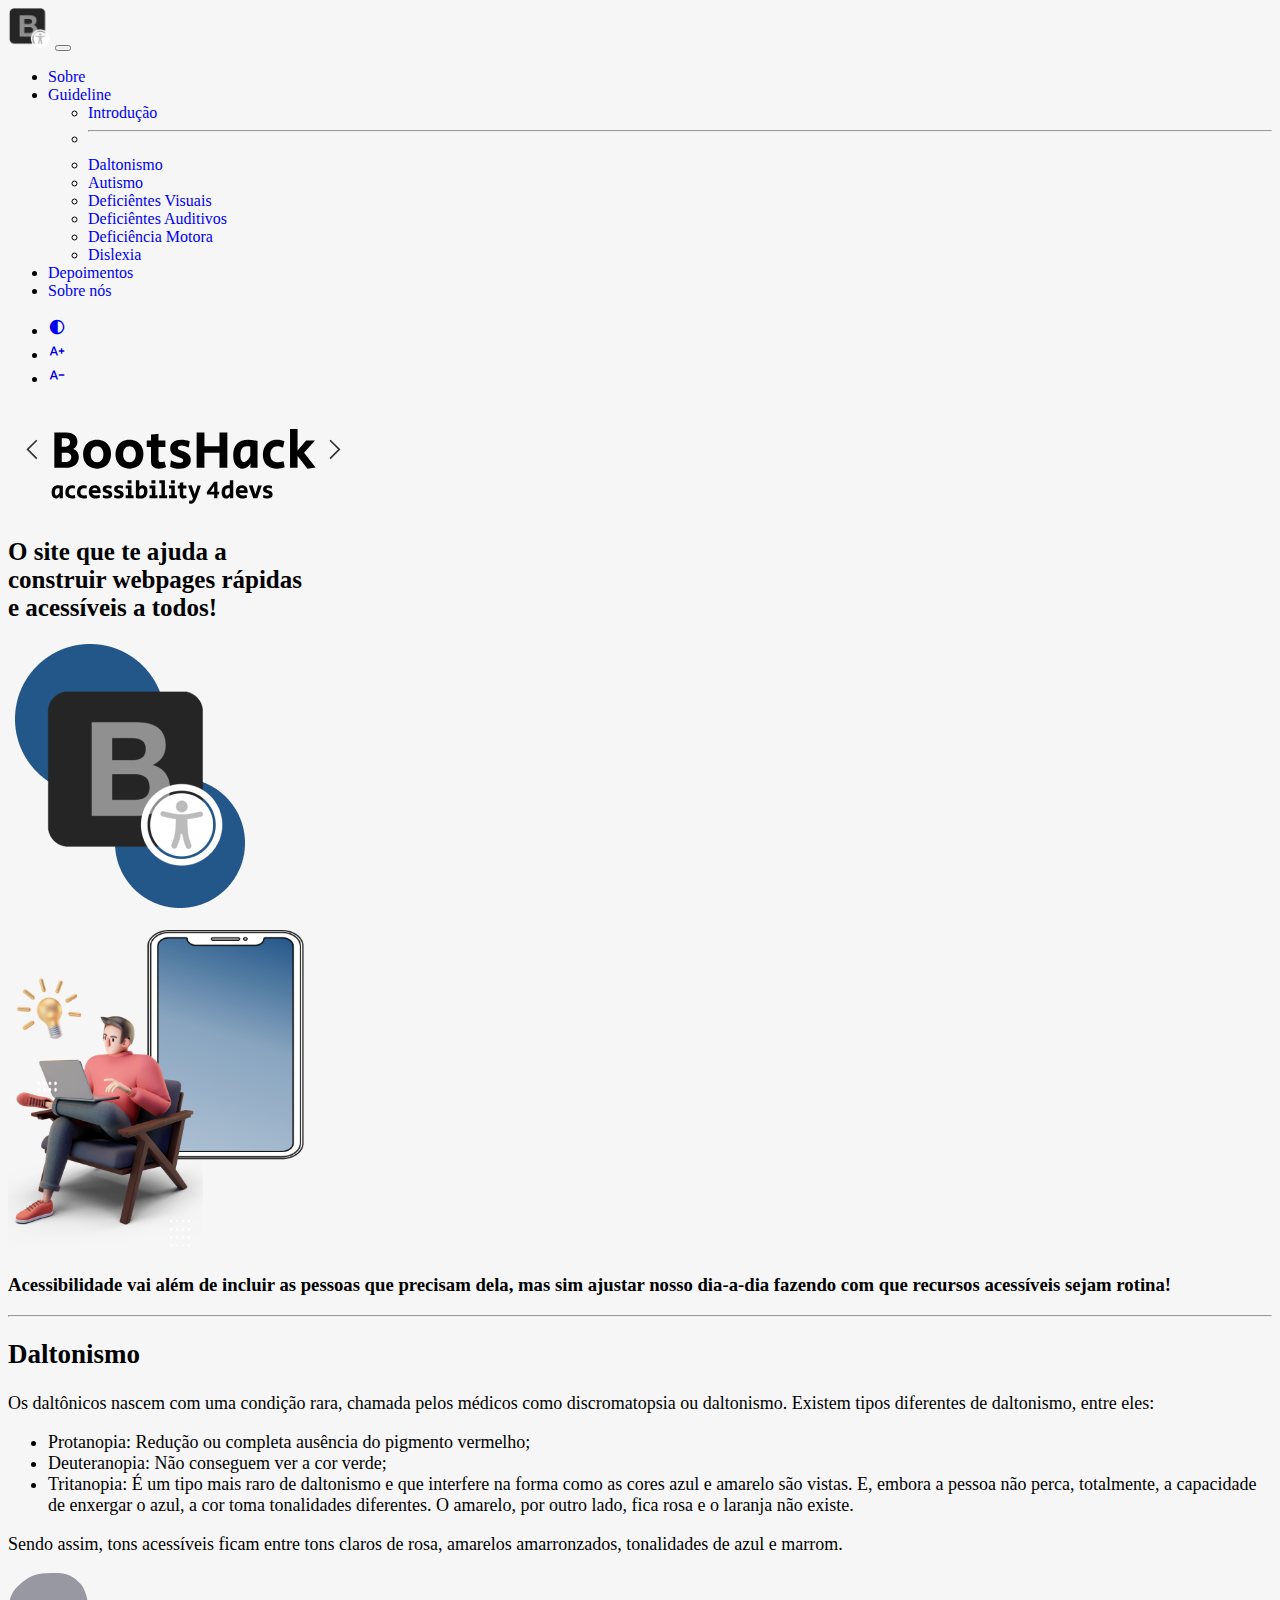
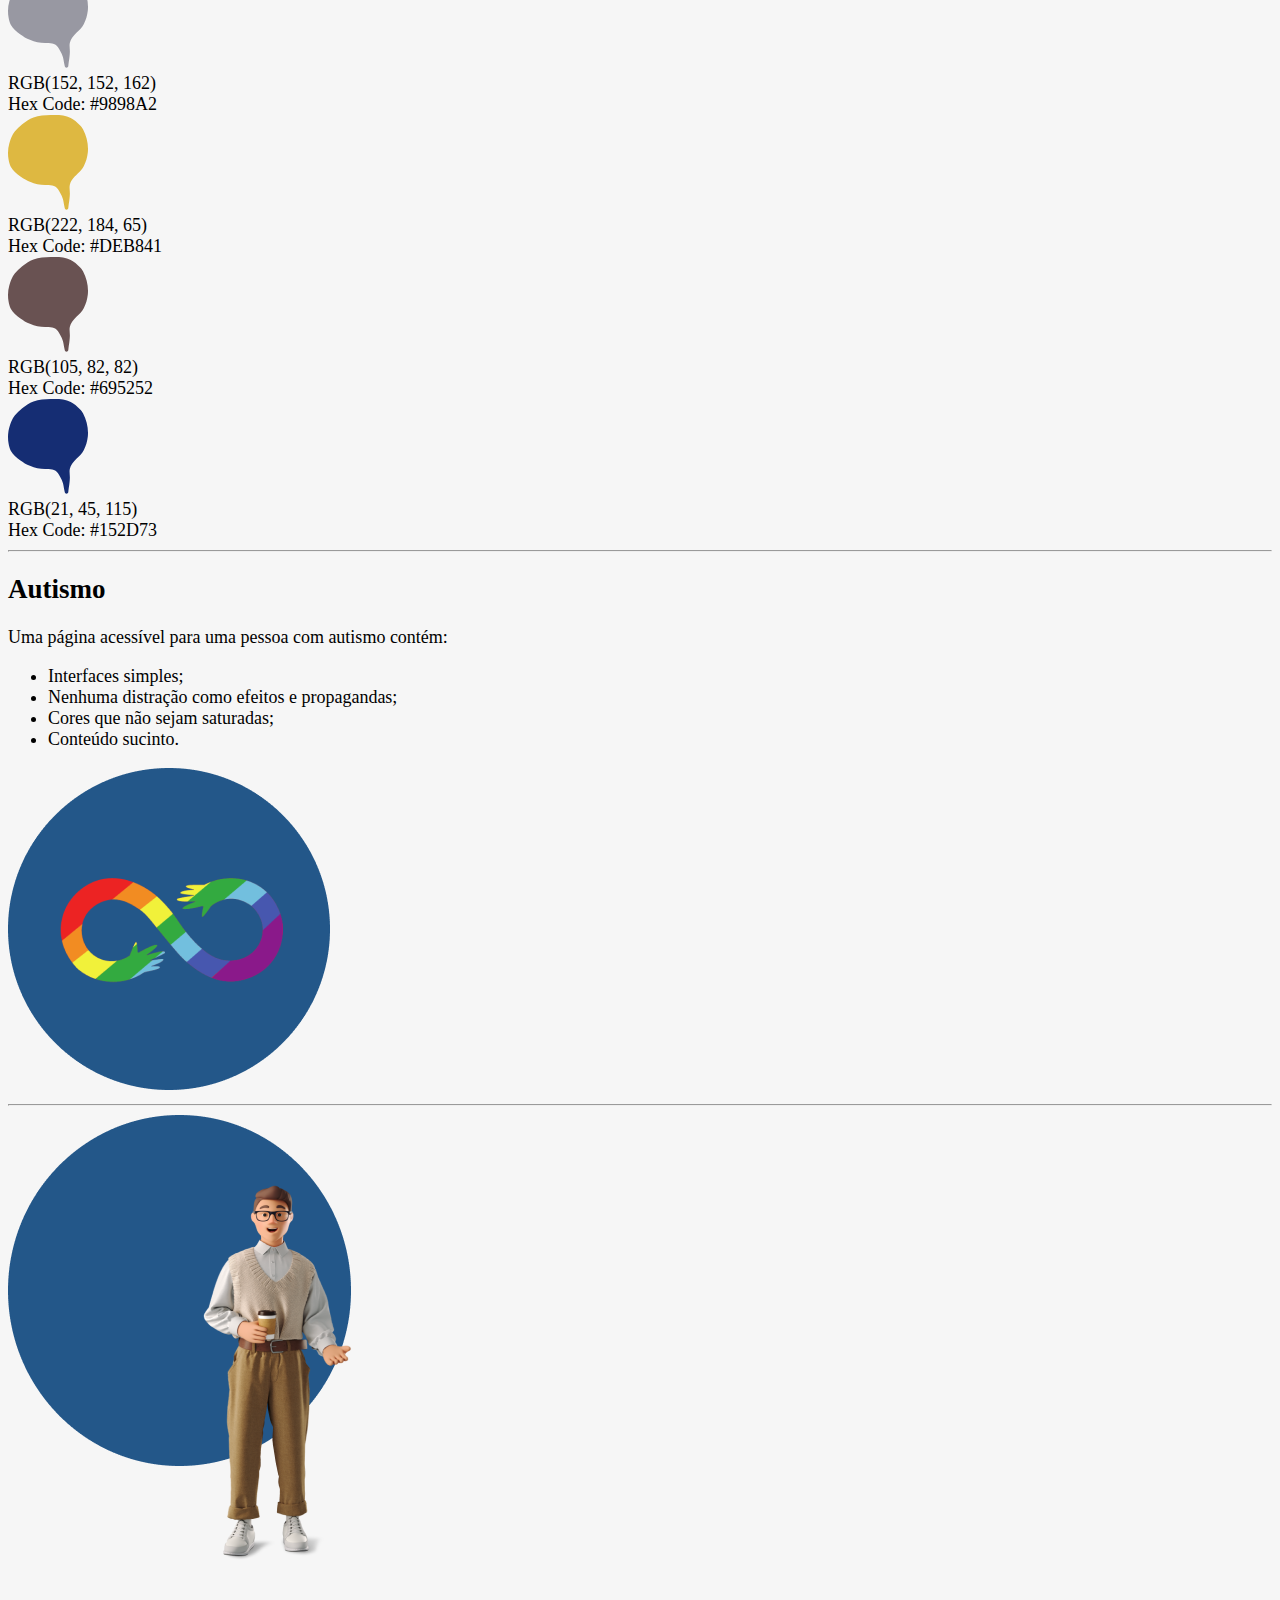
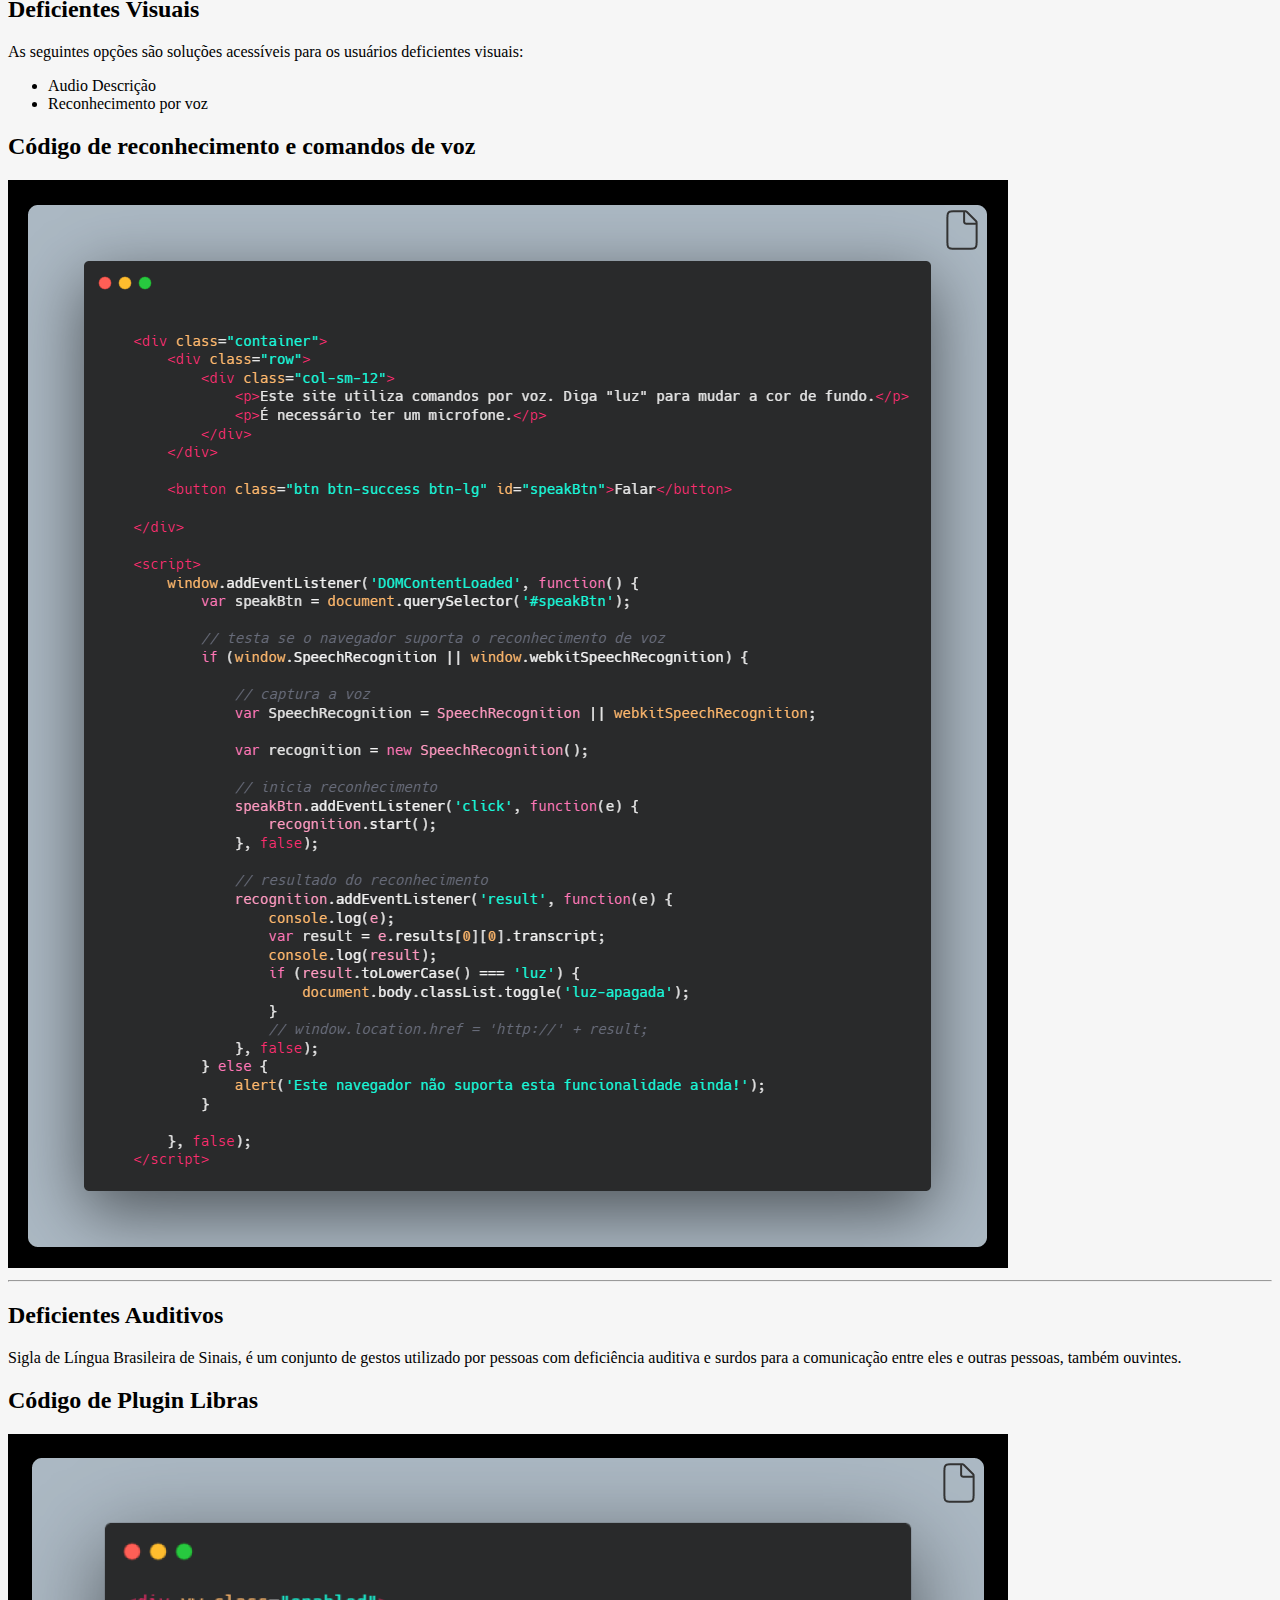
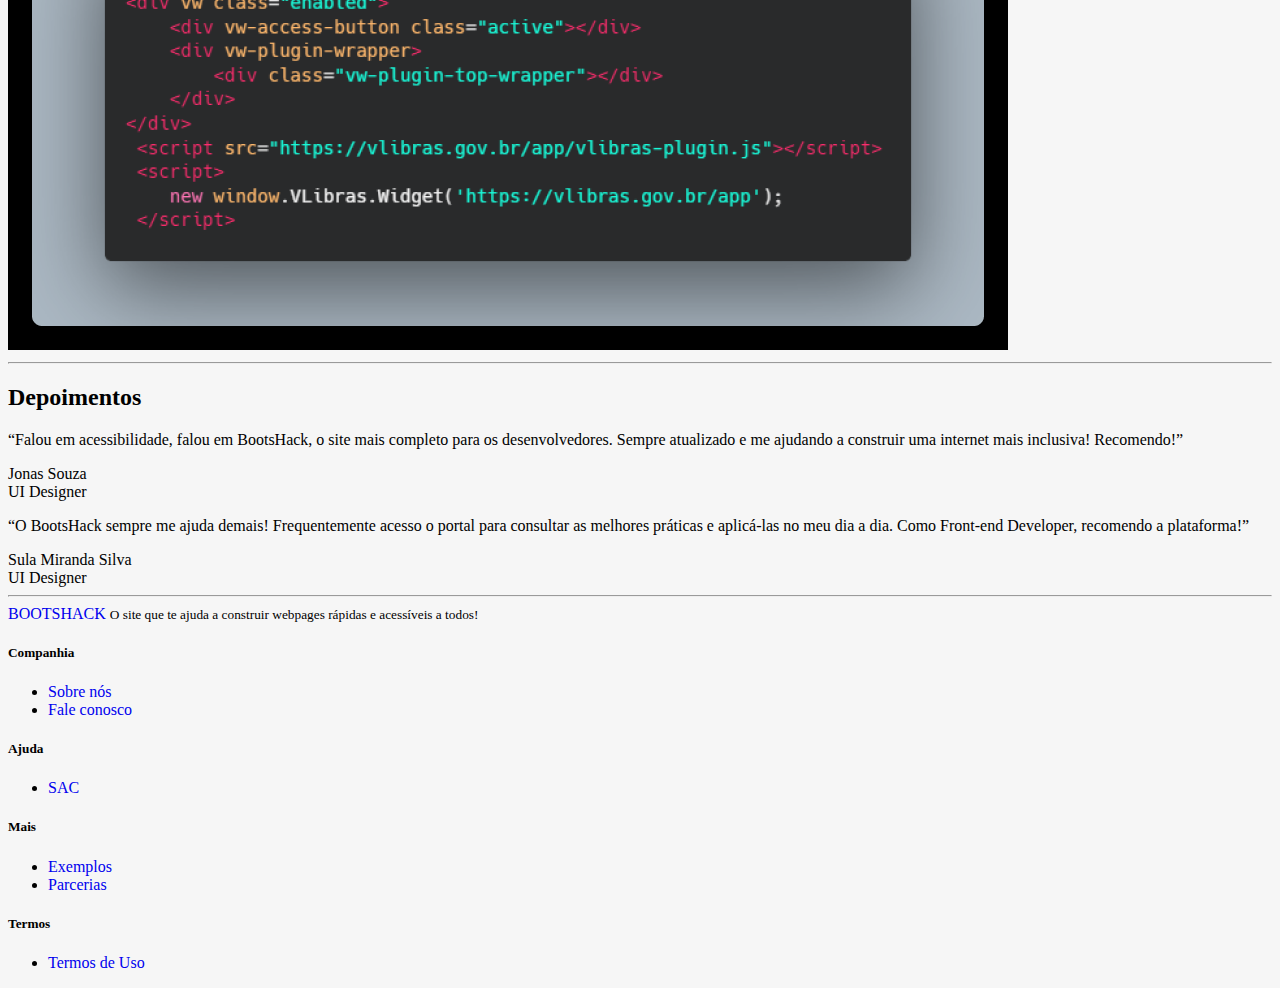
<file: index.html>
<!DOCTYPE html>
<html lang="pt-br">

<head>
    <meta charset="UTF-8">
    <meta http-equiv="X-UA-Compatible" content="IE=edge">
    <meta name="viewport" content="width=device-width, initial-scale=1.0">
    <!-- Bootstrap CSS-->
    <link href="https://cdn.jsdelivr.net/npm/bootstrap@5.1.3/dist/css/bootstrap.min.css" rel="stylesheet"
        integrity="sha384-1BmE4kWBq78iYhFldvKuhfTAU6auU8tT94WrHftjDbrCEXSU1oBoqyl2QvZ6jIW3" crossorigin="anonymous">
    <!-- Bootstrap JS-->
    <script src="https://cdn.jsdelivr.net/npm/bootstrap@5.2.2/dist/js/bootstrap.bundle.min.js"
        integrity="sha384-OERcA2EqjJCMA+/3y+gxIOqMEjwtxJY7qPCqsdltbNJuaOe923+mo//f6V8Qbsw3" crossorigin="anonymous"
        defer></script>
    <!-- Links dos botões de acessibilidade  -->
    <link rel="stylesheet"
        href="https://fonts.googleapis.com/css2?family=Material+Symbols+Outlined:opsz,wght,FILL,GRAD@20..48,100..700,0..1,-50..200" />
    <!-- Links CSS  -->
    <link rel="stylesheet" href="style.css">
    <!-- Link cdn font-awesome  -->
    <link rel="stylesheet" href="https://cdnjs.cloudflare.com/ajax/libs/font-awesome/6.1.1/css/all.min.css"
        integrity="sha512-KfkfwYDsLkIlwQp6LFnl8zNdLGxu9YAA1QvwINks4PhcElQSvqcyVLLD9aMhXd13uQjoXtEKNosOWaZqXgel0g=="
        crossorigin="anonymous" referrerpolicy="no-referrer" />
    <title>BootsHack - 4devs</title>
</head>

<body class="body">
    <!-- nav bar -->
    <nav class="navbar navbar-expand-lg navbar-dark bg-dark sticky-top" aria-label="Navegação">
        <div class="container-fluid">
            <a class="navbar-brand" href="#">
                <img height="40px" src="./image/logobh.png" alt="Logo BootsHack">
            </a>
            <button class="navbar-toggler" type="button" data-bs-toggle="collapse" data-bs-target="#navbarPrincipal"
                aria-controls="navbarPrincipal" aria-expanded="false" aria-label="Exibir navegação">
                <span class="navbar-toggler-icon"></span>
            </button>

            <div class="collapse navbar-collapse" id="navbarPrincipal">
                <ul class="navbar-nav ms-4 me-auto">
                    <li class="nav-item">
                        <a class="nav-link active dyn-font" aria-current="page" href="#">Sobre</a>
                    </li>
                    <li class="nav-item dropdown">
                        <a class="nav-link dropdown-toggle dyn-font" href="./introducao.html" role="button"
                            data-bs-toggle="dropdown" aria-expanded="false">Guideline</a>
                        <ul class="dropdown-menu">
                            <li><a class="dropdown-item dyn-font" href="/introducao.html">Introdução</a></li>
                            <li><hr class="dropdown-divider"></li>
                            <li><a class="dropdown-item dyn-font" href="./daltonismo.html">Daltonismo</a></li>
                            <li><a class="dropdown-item dyn-font" href="./autismo.html">Autismo</a></li>
                            <li><a class="dropdown-item dyn-font" href="./defvisuais.html">Deficiêntes Visuais</a></li>
                            <li><a class="dropdown-item dyn-font" href="./defauditivos.html">Deficiêntes Auditivos</a></li>
                            <li><a class="dropdown-item dyn-font" href="./defmotora.html">Deficiência Motora</a></li>
                            <li><a class="dropdown-item dyn-font" href="./dislexia.html">Dislexia</a></li>
                        </ul>
                        </a>
                    <li class="nav-item">
                        <a class="nav-link dyn-font" href="./depoimentos.html">Depoimentos</a>
                    </li>
                    <li class="nav-item">
                        <a class="nav-link dyn-font" href="./sobrenos.html">Sobre nós</a>
                    </li>
                </ul>
                <ul class="navbar-nav ms-auto me-4">
                    <li class="nav-item">
                        <a class="nav-link" href="#">
                            <span class="nav-icons material-symbols-outlined dyn-font" accesskey="3"
                            onclick="window.toggleContrast()" onkeydown="window.toggleContrast()">
                                contrast
                            </span>
                        </a>
                    </li>
                    <li class="nav-item">
                        <a class="nav-link" href="#">
                            <span class="nav-icons material-symbols-outlined dyn-font" onclick="increaseFont()">
                                text_increase
                            </span>
                        </a>
                    </li>
                    <li class="nav-item">
                        <a class="nav-link" href="#">
                            <span class="nav-icons material-symbols-outlined dyn-font" onclick="decreaseFont()">
                                text_decrease
                            </span>
                        </a>
                    </li>
                </ul>

            </div>
        </div>
    </nav>
    <!-- fim nav bar -->

    <!-- sobre  -->
    <div>
        <div class="container sobre py-5">
            <div class="row row-cols-md-2">
                <div class="col order-md-1 text-center text-md-start ps-5">
                    <img class="slogan mb-3" src="./image/slogan.svg" alt="Slogan">
                    <h1 class="texto-introducao ms-4 dyn-font">O site que te ajuda a<br>construir webpages rápidas<br>e
                        acessíveis a todos!
                    </h1>
                </div>
                <div class="col-6 order-md-2 text-center">
                    <img class="img-fluid" src="./image/logosobre.png" alt="Logo">
                </div>
            </div>
        </div>

        <div class="row px-3 py-3 mx-0">
            <div class="col-5 text-end">
                <img class="img-fluid img-2" src="./image/imagemsobre1.png" alt="Imagem Ilustrativa">
            </div>

            <div class="col-5 ps-5 d-flex align-items-center">
                <h3 class="dyn-font">
                    Acessibilidade vai além de incluir as pessoas que precisam dela, mas sim ajustar
                    nosso dia-a-dia fazendo com que recursos acessíveis sejam rotina!
                </h3>

            </div>
        </div>

        <hr class="mx-auto w-75">
    </div>
    <!-- fim sobre  -->

    <!-- daltonismo  -->
    <div class="container daltonismo py-5">
        <h2 class="text-center dyn-font">Daltonismo</h2>
        <p class="dyn-font">Os daltônicos nascem com uma condição rara, chamada pelos médicos como discromatopsia ou
            daltonismo. Existem
            tipos diferentes de daltonismo, entre eles:
        <ul class="my-3">
            <li class="dyn-font"><span class="fw-bold">Protanopia:</span> Redução ou completa ausência do pigmento vermelho;</li>
            <li class="dyn-font"><span class="fw-bold">Deuteranopia:</span> Não conseguem ver a cor verde;</li>
            <li class="dyn-font"><span class="fw-bold">Tritanopia:</span> É um tipo mais raro de daltonismo e
                que interfere na forma como as cores azul e amarelo são vistas. E, embora a pessoa não perca,
                totalmente, a
                capacidade de enxergar o azul, a cor toma tonalidades diferentes. O amarelo, por outro lado, fica rosa e
                o
                laranja não existe.</li>
        </ul>
        </p>
        <p class="text-center fw-bold dyn-font">Sendo assim, tons acessíveis ficam entre tons claros de rosa, amarelos
            amarronzados, tonalidades de azul e marrom.</p>
        <div class="row">
            <div class="col text-center">
                <div class="w-100">
                    <svg width="80" height="95" viewBox="0 0 80 95" fill="none" xmlns="http://www.w3.org/2000/svg">
                        <path fill-rule="evenodd" clip-rule="evenodd"
                            d="M21.9384 66.6533C18.3335 65.5693 15.2158 63.3911 12.063 61.2013C8.54484 58.7579 4.89993 55.7977 2.76252 51.7023C1.67772 49.624 1.03717 47.105 0.620443 44.816C-0.389972 39.266 -0.183059 33.6229 1.36469 28.2579C2.67541 23.7144 4.01576 19.7624 6.96086 16.2148C9.04884 13.6996 11.4478 11.5107 13.9417 9.53502C17.5804 6.65252 21.2249 4.03004 25.4783 2.51753C30.9608 0.56814 36.8431 0.346075 42.5397 0.10567C49.142 -0.172684 56.5669 -0.104957 62.7339 2.91899C66.2949 4.66501 68.7793 7.05217 71.6775 10.008C73.0791 11.4374 74.1705 12.5877 75.1213 14.4542C78.6279 21.3386 80.6243 29.4254 79.8245 37.3867C79.3335 42.2755 77.8429 46.9354 75.7385 51.2255C72.216 58.4065 63.7953 61.4448 61.8513 69.7853C61.1333 72.8655 62.0141 75.9597 61.8513 79.1525C61.5194 85.6561 61.0613 86.3842 60.2982 93.022C60.1153 94.6136 57.3062 95.6992 56.723 93.022C55.4011 86.9523 55.7463 86.0934 53.8044 81.1008C52.9083 78.7974 51.3681 76.5941 50.1622 74.5008C47.4308 69.7595 41.4892 70.3282 37.1379 70.0141C31.8842 69.6348 26.8462 68.9971 21.9384 66.6533Z"
                            fill="#9898A2" />
                    </svg>
                </div>
                <span class="dyn-font">RGB(152, 152, 162)<br>Hex Code: #9898A2</span>
                
            </div>
            <div class="col text-center">
                <div class="w-100">
                    <svg width="80" height="95" viewBox="0 0 80 95" fill="none" xmlns="http://www.w3.org/2000/svg">
                        <path fill-rule="evenodd" clip-rule="evenodd"
                            d="M21.9384 66.6533C18.3335 65.5693 15.2158 63.3911 12.063 61.2013C8.54484 58.7579 4.89993 55.7977 2.76252 51.7023C1.67772 49.624 1.03717 47.105 0.620443 44.816C-0.389972 39.266 -0.183059 33.6229 1.36469 28.2579C2.67541 23.7144 4.01576 19.7624 6.96086 16.2148C9.04884 13.6996 11.4478 11.5107 13.9417 9.53502C17.5804 6.65252 21.2249 4.03004 25.4783 2.51753C30.9608 0.56814 36.8431 0.346075 42.5397 0.10567C49.142 -0.172684 56.5669 -0.104957 62.7339 2.91899C66.2949 4.66501 68.7793 7.05217 71.6775 10.008C73.0791 11.4374 74.1705 12.5877 75.1213 14.4542C78.6279 21.3386 80.6243 29.4254 79.8245 37.3867C79.3335 42.2755 77.8429 46.9354 75.7385 51.2255C72.216 58.4065 63.7953 61.4448 61.8513 69.7853C61.1333 72.8655 62.0141 75.9597 61.8513 79.1525C61.5194 85.6561 61.0613 86.3842 60.2982 93.022C60.1153 94.6136 57.3062 95.6992 56.723 93.022C55.4011 86.9523 55.7463 86.0934 53.8044 81.1008C52.9083 78.7974 51.3681 76.5941 50.1622 74.5008C47.4308 69.7595 41.4892 70.3282 37.1379 70.0141C31.8842 69.6348 26.8462 68.9971 21.9384 66.6533Z"
                            fill="#DEB841" />
                    </svg>
                </div>
                    <span class="dyn-font">RGB(222, 184, 65)<br>Hex Code: #DEB841</span>          
                </div>
            <div class="col text-center">
                <div class="w-100">
                    <svg width="80" height="95" viewBox="0 0 80 95" fill="none" xmlns="http://www.w3.org/2000/svg">
                        <path fill-rule="evenodd" clip-rule="evenodd"
                            d="M21.9384 66.6533C18.3335 65.5693 15.2158 63.3911 12.063 61.2013C8.54484 58.7579 4.89993 55.7977 2.76252 51.7023C1.67772 49.624 1.03717 47.105 0.620443 44.816C-0.389972 39.266 -0.183059 33.6229 1.36469 28.2579C2.67541 23.7144 4.01576 19.7624 6.96086 16.2148C9.04884 13.6996 11.4478 11.5107 13.9417 9.53502C17.5804 6.65252 21.2249 4.03004 25.4783 2.51753C30.9608 0.56814 36.8431 0.346075 42.5397 0.10567C49.142 -0.172684 56.5669 -0.104957 62.7339 2.91899C66.2949 4.66501 68.7793 7.05217 71.6775 10.008C73.0791 11.4374 74.1705 12.5877 75.1213 14.4542C78.6279 21.3386 80.6243 29.4254 79.8245 37.3867C79.3335 42.2755 77.8429 46.9354 75.7385 51.2255C72.216 58.4065 63.7953 61.4448 61.8513 69.7853C61.1333 72.8655 62.0141 75.9597 61.8513 79.1525C61.5194 85.6561 61.0613 86.3842 60.2982 93.022C60.1153 94.6136 57.3062 95.6992 56.723 93.022C55.4011 86.9523 55.7463 86.0934 53.8044 81.1008C52.9083 78.7974 51.3681 76.5941 50.1622 74.5008C47.4308 69.7595 41.4892 70.3282 37.1379 70.0141C31.8842 69.6348 26.8462 68.9971 21.9384 66.6533Z"
                            fill="#695252" />
                    </svg>
                </div>
                    <span class="dyn-font">RGB(105, 82, 82)<br>Hex Code: #695252</span>      
                </div>
            <div class="col text-center">
                <div class="w-100">
                    <svg width="80" height="95" viewBox="0 0 80 95" fill="none" xmlns="http://www.w3.org/2000/svg">
                        <path fill-rule="evenodd" clip-rule="evenodd"
                            d="M21.9384 66.6533C18.3335 65.5693 15.2158 63.3911 12.063 61.2013C8.54484 58.7579 4.89993 55.7977 2.76252 51.7023C1.67772 49.624 1.03717 47.105 0.620443 44.816C-0.389972 39.266 -0.183059 33.6229 1.36469 28.2579C2.67541 23.7144 4.01576 19.7624 6.96086 16.2148C9.04884 13.6996 11.4478 11.5107 13.9417 9.53502C17.5804 6.65252 21.2249 4.03004 25.4783 2.51753C30.9608 0.56814 36.8431 0.346075 42.5397 0.10567C49.142 -0.172684 56.5669 -0.104957 62.7339 2.91899C66.2949 4.66501 68.7793 7.05217 71.6775 10.008C73.0791 11.4374 74.1705 12.5877 75.1213 14.4542C78.6279 21.3386 80.6243 29.4254 79.8245 37.3867C79.3335 42.2755 77.8429 46.9354 75.7385 51.2255C72.216 58.4065 63.7953 61.4448 61.8513 69.7853C61.1333 72.8655 62.0141 75.9597 61.8513 79.1525C61.5194 85.6561 61.0613 86.3842 60.2982 93.022C60.1153 94.6136 57.3062 95.6992 56.723 93.022C55.4011 86.9523 55.7463 86.0934 53.8044 81.1008C52.9083 78.7974 51.3681 76.5941 50.1622 74.5008C47.4308 69.7595 41.4892 70.3282 37.1379 70.0141C31.8842 69.6348 26.8462 68.9971 21.9384 66.6533Z"
                            fill="#152D73" />
                    </svg>
                </div>
                    <span class="dyn-font">RGB(21, 45, 115)<br>Hex Code: #152D73</span>         
                </div>
        </div>

        <hr class="mx-auto w-75">
    </div>
    <!-- fim daltonismo  -->

    <!-- autismo  -->
    <div class="container autismo py-5">
        <div class="row">
            <div class="col-6">
                <h2 class="dyn-font">Autismo</h2>
                <p class="dyn-font">
                    Uma página acessível para uma pessoa com autismo contém:
                <ul class="dyn-font">
                    <li>Interfaces simples;</li>
                    <li>Nenhuma distração como efeitos e propagandas;</li>
                    <li>Cores que não sejam saturadas;</li>
                    <li>Conteúdo sucinto.</li>
                </ul>
                </p>
            </div>
            <div class="col-6 img-fluid">
                <img src="./image/imagemautismo.png" alt="Autismo">
            </div>
        </div>
        <hr class="mx-auto w-75">
    </div>
    <!-- fim autismo  -->

    <!-- deficientes visuais -->
    <div class="container def-visual py-5">
        <div class="row">
            <div class="col-6">
                <img src="./image/imagemdeficienciavisual.png" alt="Deficiência Visual">
            </div>
            <div class="col-5">
                <h2 class=" mt-4 dyn-font">Deficientes Visuais</h2>
                <p class="dyn-font">As seguintes opções são soluções acessíveis para os usuários deficientes visuais:
                <ul class="dyn-font">
                    <li>Audio Descrição</li>
                    <li>Reconhecimento por voz</li>
                </ul>
            </div>
            <div class="col-12">
                <h2 class="text-center dyn-font">Código de reconhecimento e comandos de voz</h2>
                <div class="text-center">
                    <img class="h-50 img-fluid mt-5 img-thumbnail " src="./image/codvoz.png" alt="Código para desenvolvedores">
                </div>
            </div>
        </div>
        <hr class="mx-auto w-75">
    </div>
    <!-- fim deficientes visuais  -->

    <!-- deficientes auditivos  -->
    <div class="container mb-5">
        <h2 class="text-center dyn-font">Deficientes Auditivos</h2>
        <p class="dyn-font">Sigla de Língua Brasileira de Sinais, é um conjunto de gestos utilizado por pessoas com deficiência
            auditiva e surdos para a comunicação entre eles e outras pessoas, também ouvintes.
        </p>
        <div>
            <h2 class="text-center mt-4 dyn-font">Código de Plugin Libras</h2>
            <div class="text-center">
                <img class="w-50 mt-3 img-thumbnail" src="./image/codlibras.png" alt="Código para desenvolvedores">
            </div>
        </div>
        <hr>
    </div>
    <!-- fim deficientes auditivos  -->

    <!-- dislexia  -->
    <div class="container dislexia">

    </div>

    <!-- fim dislexia  -->

    <!-- depoimentos  -->
    <div class="container bg-secondary my-5 rounded p-3 text-black">
        <h2 class="dyn-font">Depoimentos</h2>
        <div class="row">
            <div class="col border-end">
                <p class="dyn-font">
                    “Falou em acessibilidade, falou em BootsHack, o site mais completo para os desenvolvedores. Sempre
                    atualizado e me ajudando a construir uma internet mais inclusiva! Recomendo!”

                </p>
                <div>
                    <span class="dyn-font">                    
                    Jonas Souza <br>
                    UI Designer
                    </span>
                </div>
            </div>
            <div class="col">
                <p class="dyn-font">
                    “O BootsHack sempre me ajuda demais! Frequentemente acesso o portal para consultar as melhores
                    práticas e aplicá-las no meu dia a dia. Como Front-end Developer, recomendo a plataforma!”

                </p>
                <div>
                    <span class="dyn-font">
                        Sula Miranda Silva <br>
                        UI Designer
                    </span>
                </div>
            </div>
        </div>


    </div>
    <!-- fim depoimentos  -->

    <hr class="w-25 mx-auto">

    <!-- footer  -->
    <div class="container">
        <footer class="row row-cols-1 row-cols-sm-2 row-cols-md-5 py-2 my-5">
            <div class="col mb-3">
                <a href="/" class="d-flex align-items-center mb-3 link-dark text-decoration-none fw-bold dyn-font">
                    BOOTSHACK
                </a>
                <small class="text-muted dyn-font">O site que te ajuda a construir webpages rápidas e acessíveis a todos!</small>
                <div class="d-flex w-100 justify-content-around py-5">
                    <i class="fa-brands fa-lg fa-facebook text-secondary"></i>
                    <i class="fa-brands fa-lg fa-twitter text-secondary"></i>
                    <i class="fa-brands fa-lg fa-instagram text-secondary"></i>
                </div>
            </div>

            <div class="col mb-3">
                <h5 class="dyn-font">Companhia</h5>
                <ul class="nav flex-column">
                    <li class="nav-item mb-2"><a href="#" class="nav-link p-0 text-muted dyn-font">Sobre nós</a></li>
                    <li class="nav-item mb-2"><a href="#" class="nav-link p-0 text-muted dyn-font">Fale conosco</a></li>
                </ul>
            </div>

            <div class="col mb-3">
                <h5 class="dyn-font">Ajuda</h5>
                <ul class="nav flex-column">
                    <li class="nav-item mb-2"><a href="#" class="nav-link p-0 text-muted dyn-font">SAC</a></li>
                </ul>
            </div>

            <div class="col mb-3">
                <h5 class="dyn-font">Mais</h5>
                <ul class="nav flex-column">
                    <li class="nav-item mb-2"><a href="#" class="nav-link p-0 text-muted dyn-font">Exemplos</a></li>
                    <li class="nav-item mb-2"><a href="#" class="nav-link p-0 text-muted dyn-font">Parcerias</a></li>
                </ul>
            </div>

            <div class="col mb-3">
                <h5 class="dyn-font">Termos</h5>
                <ul class="nav flex-column">
                    <li class="nav-item mb-2"><a href="#" class="nav-link p-0 text-muted ">Termos de Uso</a></li>
                </ul>
            </div>
        </footer>
    </div>
    <!-- fim footer  -->

    <!-- Leitor Libras -->
    <div vw class="enabled">
        <div vw-access-button class="active"></div>
        <div vw-plugin-wrapper>
            <div class="vw-plugin-top-wrapper"></div>
        </div>
    </div>
    <script src="https://vlibras.gov.br/app/vlibras-plugin.js"></script>
    <script>
        new window.VLibras.Widget('https://vlibras.gov.br/app');
    </script>
    <!-- Fim Leitor Libras -->

    <script src="https://cdn.jsdelivr.net/npm/@popperjs/core@2.10.2/dist/umd/popper.min.js"
        integrity="sha384-7+zCNj/IqJ95wo16oMtfsKbZ9ccEh31eOz1HGyDuCQ6wgnyJNSYdrPa03rtR1zdB" crossorigin="anonymous">
        </script>
    <script src="https://cdn.jsdelivr.net/npm/bootstrap@5.1.3/dist/js/bootstrap.min.js"
        integrity="sha384-QJHtvGhmr9XOIpI6YVutG+2QOK9T+ZnN4kzFN1RtK3zEFEIsxhlmWl5/YESvpZ13" crossorigin="anonymous">
        </script>
    <script src="https://cdn.jsdelivr.net/npm/bootstrap@5.1.3/dist/js/bootstrap.bundle.min.js"
        integrity="sha384-ka7Sk0Gln4gmtz2MlQnikT1wXgYsOg+OMhuP+IlRH9sENBO0LRn5q+8nbTov4+1p" crossorigin="anonymous">
        </script>
    <script src="https://cdnjs.cloudflare.com/ajax/libs/jquery/3.6.0/jquery.min.js"></script>
    <script src="./javascript.js"></script>
</body>

</html>
</file>
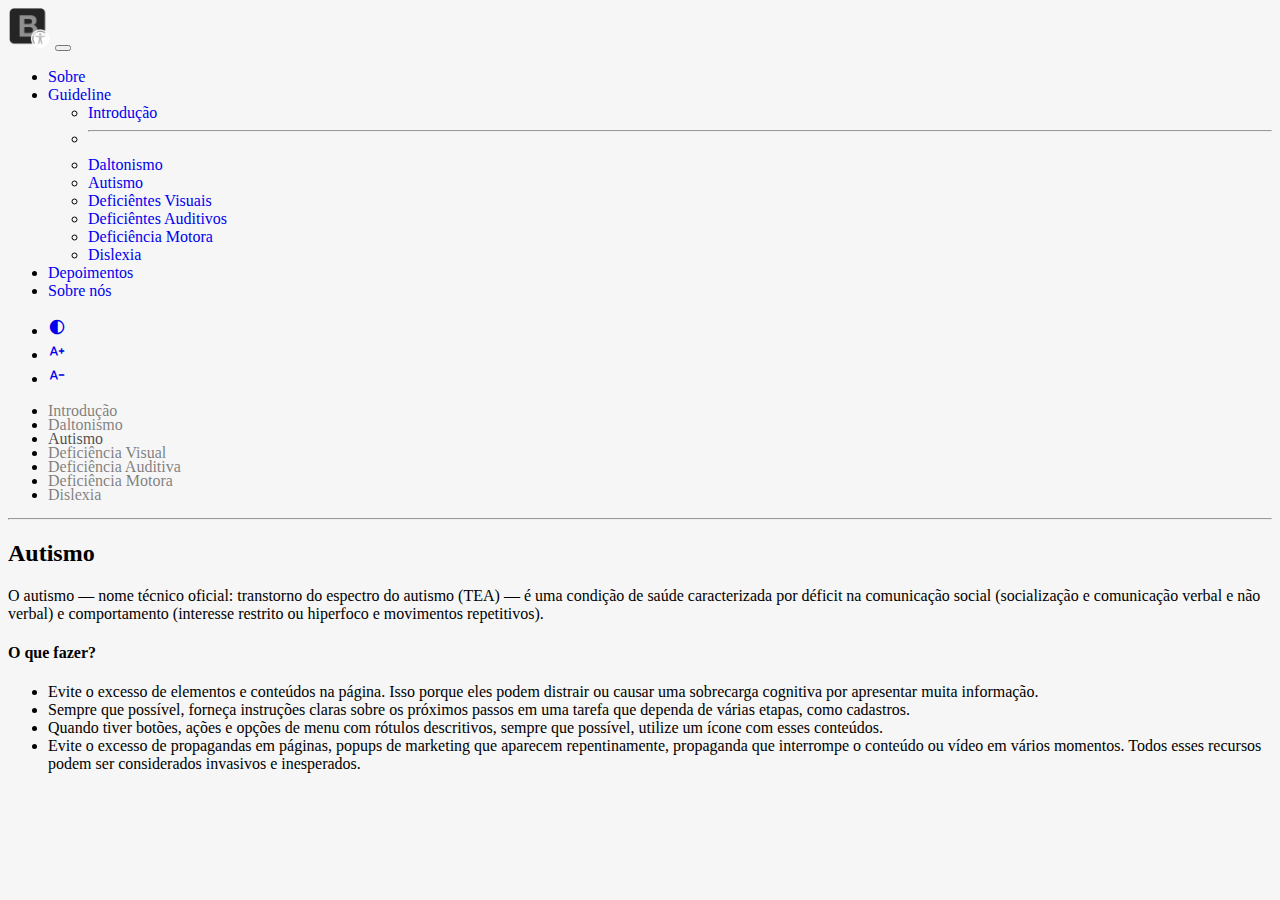
<file: autismo.html>
<!DOCTYPE html>
<html lang="pt-br">

<head>
    <meta charset="UTF-8">
    <meta http-equiv="X-UA-Compatible" content="IE=edge">
    <meta name="viewport" content="width=device-width, initial-scale=1.0">
    <!-- Bootstrap CSS-->
    <link href="https://cdn.jsdelivr.net/npm/bootstrap@5.1.3/dist/css/bootstrap.min.css" rel="stylesheet"
        integrity="sha384-1BmE4kWBq78iYhFldvKuhfTAU6auU8tT94WrHftjDbrCEXSU1oBoqyl2QvZ6jIW3" crossorigin="anonymous">
    <!-- Bootstrap JS-->
    <script src="https://cdn.jsdelivr.net/npm/bootstrap@5.2.2/dist/js/bootstrap.bundle.min.js"
        integrity="sha384-OERcA2EqjJCMA+/3y+gxIOqMEjwtxJY7qPCqsdltbNJuaOe923+mo//f6V8Qbsw3" crossorigin="anonymous"
        defer></script>
    <!-- Links dos botões de acessibilidade  -->
    <link rel="stylesheet"
        href="https://fonts.googleapis.com/css2?family=Material+Symbols+Outlined:opsz,wght,FILL,GRAD@20..48,100..700,0..1,-50..200" />
    <!-- Links CSS  -->
    <link rel="stylesheet" href="style.css">
    <!-- Link cdn font-awesome  -->
    <link rel="stylesheet" href="https://cdnjs.cloudflare.com/ajax/libs/font-awesome/6.1.1/css/all.min.css"
        integrity="sha512-KfkfwYDsLkIlwQp6LFnl8zNdLGxu9YAA1QvwINks4PhcElQSvqcyVLLD9aMhXd13uQjoXtEKNosOWaZqXgel0g=="
        crossorigin="anonymous" referrerpolicy="no-referrer" />
    <title>BootsHack - 4devs | Autismo </title>
</head>

<body class="body">
    <!-- nav bar -->
    <nav class="navbar navbar-expand-lg navbar-dark bg-dark" aria-label="Navegação">
        <div class="container-fluid">
            <a class="navbar-brand" href="#">
                <img height="40px" src="./image/logobh.png" alt="Logo BootsHack">
            </a>
            <button class="navbar-toggler" type="button" data-bs-toggle="collapse" data-bs-target="#navbarPrincipal"
                aria-controls="navbarPrincipal" aria-expanded="false" aria-label="Exibir navegação">
                <span class="navbar-toggler-icon"></span>
            </button>

            <div class="collapse navbar-collapse" id="navbarPrincipal">
                <ul class="navbar-nav ms-4 me-auto">
                    <li class="nav-item">
                        <a class="nav-link dyn-font" aria-current="page" href="./index.html">Sobre</a>
                    </li>
                    <li class="nav-item dropdown">
                        <a class="nav-link dropdown-toggle active dyn-font" href="./introducao.html" role="button"
                            data-bs-toggle="dropdown" aria-expanded="false">Guideline</a>
                        <ul class="dropdown-menu">
                            <li><a class="dropdown-item dyn-font" href="/introducao.html">Introdução</a></li>
                            <li><hr class="dropdown-divider"></li>
                            <li><a class="dropdown-item dyn-font" href="./daltonismo.html">Daltonismo</a></li>
                            <li><a class="dropdown-item dyn-font" href="./autismo.html">Autismo</a></li>
                            <li><a class="dropdown-item dyn-font" href="./defvisuais.html">Deficiêntes Visuais</a></li>
                            <li><a class="dropdown-item dyn-font" href="./defauditivos.html">Deficiêntes Auditivos</a></li>
                            <li><a class="dropdown-item dyn-font" href="./defmotora.html">Deficiência Motora</a></li>
                            <li><a class="dropdown-item dyn-font" href="./dislexia.html">Dislexia</a></li>
                        </ul>
                        </a>
                    <li class="nav-item">
                        <a class="nav-link dyn-font" href="./depoimentos.html">Depoimentos</a>
                    </li>
                    <li class="nav-item">
                        <a class="nav-link dyn-font" href="./sobrenos.html">Sobre nós</a>
                    </li>
                </ul>
                <ul class="navbar-nav ms-auto me-4">
                    <li class="nav-item">
                        <a class="nav-link" href="#">
                            <span class="nav-icons material-symbols-outlined dyn-font" accesskey="3" onclick="window.toggleContrast()" onkeydown="window.toggleContrast()">
                                contrast
                            </span>
                        </a>
                    </li>
                    <li class="nav-item">
                        <a class="nav-link" href="#">
                            <span class="nav-icons material-symbols-outlined dyn-font" onclick="increaseFont()">
                                text_increase
                            </span>
                        </a>
                    </li>
                    <li class="nav-item">
                        <a class="nav-link" href="#">
                            <span class="nav-icons material-symbols-outlined dyn-font" onclick="decreaseFont()">
                                text_decrease
                            </span>
                        </a>
                    </li>
                </ul>

            </div>
        </div>
    </nav>
    <!-- fim nav bar -->

    <!-- side bar  -->
    <div class="container-fluid">
        <div class="row flex-nowrap">
            <div class="col-auto col-md-3 col-xl-2 px-sm-2 px-0 bg-light border border-right">
                <div class="d-flex flex-column align-items-center align-items-sm-start px-3 pt-2 min-vh-100">
                    <ul class="nav sidebar-nav flex-column mb-sm-auto mb-0 align-items-center align-items-sm-start navbar-dark"
                        id="menu">
                        <li class="nav-item">
                            <a href="./introducao.html" class="nav-link align-middle px-0">
                                <span class="ms-1 dyn-font">Introdução</span>
                            </a>
                        </li>
                        <li class="nav-item">
                            <a href="./daltonismo.html" class="nav-link align-middle px-0">
                                <span class="ms-1 dyn-font">Daltonismo</span>
                            </a>
                        </li>
                        <li class="nav-item">
                            <a href="./autismo.html" class="nav-link active px-0 align-middle">
                                <span class="ms-1 dyn-font">Autismo</span>
                            </a>
                        </li>
                        <li class="nav-item">
                            <a href="./defvisuais.html" class="nav-link px-0 align-middle">
                                <span class="ms-1 dyn-font">Deficiência Visual</span></a>
                        </li>
                        <li class="nav-item">
                            <a href="./defauditivos.html" class="nav-link px-0 align-middle ">
                                <span class="ms-1 dyn-font">Deficiência Auditiva</span></a>
                        </li>
                        <li class="nav-item">
                            <a href="./defmotora.html" class="nav-link px-0 align-middle">
                                <span class="ms-1 dyn-font">Deficiência Motora</span>
                            </a>
                        </li>
                        <li class="nav-item">
                            <a href="./dislexia.html" class="nav-link px-0 align-middle">
                                <i class="fs-4 bi-people"></i> <span class="ms-1 dyn-font">Dislexia</span> </a>
                        </li>
                    </ul>
                    <hr>
                </div>
            </div>
            <!-- fim side bar  -->

            <!-- conteúdo autismo  -->
            <div class="col conteudo-autismo p-3">
                <h2 class="mb-3 dyn-font">Autismo</h2>
                <p class="dyn-font">
                    O autismo — nome técnico oficial: transtorno do espectro do autismo (TEA) — é uma condição de saúde
                    caracterizada por déficit na comunicação social (socialização e comunicação verbal e não verbal) e
                    comportamento (interesse restrito ou hiperfoco e movimentos repetitivos).

                    <h4 class="dyn-font">O que fazer?</h4>
                <ul class="dyn-font">
                    <li>Evite o excesso de elementos e conteúdos na página. Isso porque eles podem distrair ou causar
                        uma sobrecarga cognitiva por apresentar muita informação.</li>
                    <li>Sempre que possível, forneça instruções claras sobre os próximos passos em uma tarefa que
                        dependa de várias etapas, como cadastros.</li>
                    <li>Quando tiver botões, ações e opções de menu com rótulos descritivos, sempre que possível,
                        utilize um ícone com esses conteúdos.</li>
                    <li>Evite o excesso de propagandas em páginas, popups de marketing que aparecem repentinamente,
                        propaganda que interrompe o conteúdo ou vídeo em vários momentos. Todos esses recursos podem ser
                        considerados invasivos e inesperados.</li>
                </ul>
                </p>
                <!-- fim conteúdo autismo  -->
            </div>
        </div>
    </div>

    <!-- Leitor Libras -->
    <div vw class="enabled">
        <div vw-access-button class="active"></div>
        <div vw-plugin-wrapper>
            <div class="vw-plugin-top-wrapper"></div>
        </div>
    </div>
    <script src="https://vlibras.gov.br/app/vlibras-plugin.js"></script>
    <script>
        new window.VLibras.Widget('https://vlibras.gov.br/app');
    </script>
    <!-- Fim Leitor Libras -->

    <script src="https://cdn.jsdelivr.net/npm/@popperjs/core@2.10.2/dist/umd/popper.min.js"
    integrity="sha384-7+zCNj/IqJ95wo16oMtfsKbZ9ccEh31eOz1HGyDuCQ6wgnyJNSYdrPa03rtR1zdB" crossorigin="anonymous">
    </script>
<script src="https://cdn.jsdelivr.net/npm/bootstrap@5.1.3/dist/js/bootstrap.min.js"
    integrity="sha384-QJHtvGhmr9XOIpI6YVutG+2QOK9T+ZnN4kzFN1RtK3zEFEIsxhlmWl5/YESvpZ13" crossorigin="anonymous">
    </script>
<script src="https://cdn.jsdelivr.net/npm/bootstrap@5.1.3/dist/js/bootstrap.bundle.min.js"
    integrity="sha384-ka7Sk0Gln4gmtz2MlQnikT1wXgYsOg+OMhuP+IlRH9sENBO0LRn5q+8nbTov4+1p" crossorigin="anonymous">
    </script>
<script src="https://cdnjs.cloudflare.com/ajax/libs/jquery/3.6.0/jquery.min.js"></script>
<script src="/javascript.js"></script>

</body>

</html>
</file>
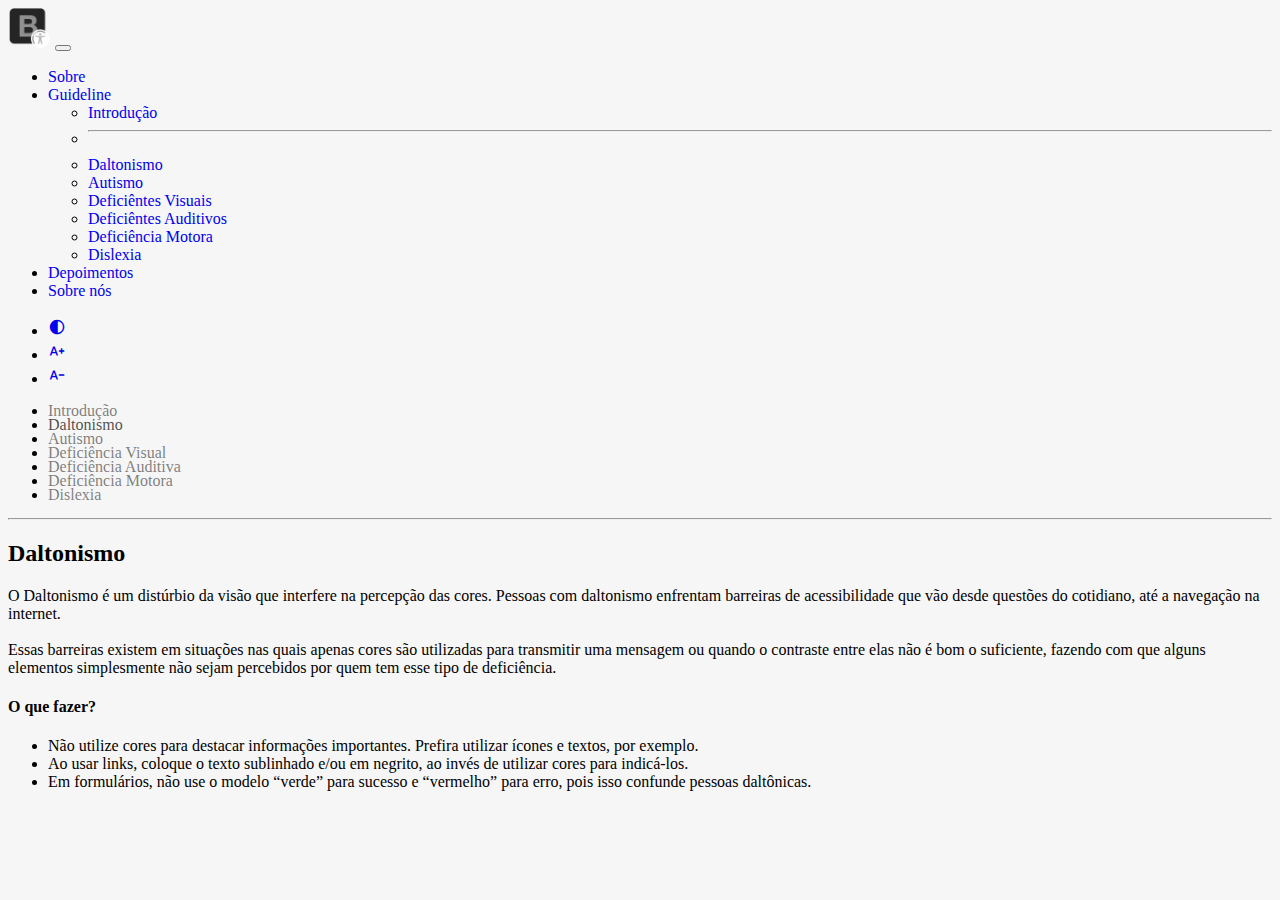
<file: daltonismo.html>
<!DOCTYPE html>
<html lang="pt-br">

<head>
    <meta charset="UTF-8">
    <meta http-equiv="X-UA-Compatible" content="IE=edge">
    <meta name="viewport" content="width=device-width, initial-scale=1.0">
    <!-- Bootstrap CSS-->
    <link href="https://cdn.jsdelivr.net/npm/bootstrap@5.1.3/dist/css/bootstrap.min.css" rel="stylesheet"
        integrity="sha384-1BmE4kWBq78iYhFldvKuhfTAU6auU8tT94WrHftjDbrCEXSU1oBoqyl2QvZ6jIW3" crossorigin="anonymous">
    <!-- Bootstrap JS-->
    <script src="https://cdn.jsdelivr.net/npm/bootstrap@5.2.2/dist/js/bootstrap.bundle.min.js"
        integrity="sha384-OERcA2EqjJCMA+/3y+gxIOqMEjwtxJY7qPCqsdltbNJuaOe923+mo//f6V8Qbsw3" crossorigin="anonymous"
        defer></script>
    <!-- Links dos botões de acessibilidade  -->
    <link rel="stylesheet"
        href="https://fonts.googleapis.com/css2?family=Material+Symbols+Outlined:opsz,wght,FILL,GRAD@20..48,100..700,0..1,-50..200" />
    <!-- Links CSS  -->
    <link rel="stylesheet" href="style.css">
    <!-- Link cdn font-awesome  -->
    <link rel="stylesheet" href="https://cdnjs.cloudflare.com/ajax/libs/font-awesome/6.1.1/css/all.min.css"
        integrity="sha512-KfkfwYDsLkIlwQp6LFnl8zNdLGxu9YAA1QvwINks4PhcElQSvqcyVLLD9aMhXd13uQjoXtEKNosOWaZqXgel0g=="
        crossorigin="anonymous" referrerpolicy="no-referrer" />
    <title>BootsHack - 4devs | Daltonismo </title>
</head>

<body class="body">
    <!-- nav bar -->
    <nav class="navbar navbar-expand-lg navbar-dark bg-dark" aria-label="Navegação">
        <div class="container-fluid">
            <a class="navbar-brand" href="#">
                <img height="40px" src="./image/logobh.png" alt="Logo BootsHack">
            </a>
            <button class="navbar-toggler" type="button" data-bs-toggle="collapse" data-bs-target="#navbarPrincipal"
                aria-controls="navbarPrincipal" aria-expanded="false" aria-label="Exibir navegação">
                <span class="navbar-toggler-icon"></span>
            </button>

            <div class="collapse navbar-collapse" id="navbarPrincipal">
                <ul class="navbar-nav ms-4 me-auto">
                    <li class="nav-item">
                        <a class="nav-link dyn-font" aria-current="page" href="./index.html">Sobre</a>
                    </li>
                    <li class="nav-item dropdown">
                        <a class="nav-link dropdown-toggle active dyn-font" href="./introducao.html" role="button"
                            data-bs-toggle="dropdown" aria-expanded="false">Guideline</a>
                        <ul class="dropdown-menu">
                            <li><a class="dropdown-item dyn-font" href="/introducao.html">Introdução</a></li>
                            <li><hr class="dropdown-divider"></li>
                            <li><a class="dropdown-item dyn-font" href="./daltonismo.html">Daltonismo</a></li>
                            <li><a class="dropdown-item dyn-font" href="./autismo.html">Autismo</a></li>
                            <li><a class="dropdown-item dyn-font" href="./defvisuais.html">Deficiêntes Visuais</a></li>
                            <li><a class="dropdown-item dyn-font" href="./defauditivos.html">Deficiêntes Auditivos</a></li>
                            <li><a class="dropdown-item dyn-font" href="./defmotora.html">Deficiência Motora</a></li>
                            <li><a class="dropdown-item dyn-font" href="./dislexia.html">Dislexia</a></li>
                        </ul>
                        </a>
                    <li class="nav-item">
                        <a class="nav-link dyn-font" href="./depoimentos.html">Depoimentos</a>
                    </li>
                    </li>
                    <li class="nav-item">
                        <a class="nav-link dyn-font" href="./sobrenos.html">Sobre nós</a>
                    </li>
                </ul>
                <ul class="navbar-nav ms-auto me-4">
                    <li class="nav-item">
                        <a class="nav-link" href="#">
                            <span class="nav-icons material-symbols-outlined dyn-font" accesskey="3" onclick="window.toggleContrast()" onkeydown="window.toggleContrast()">
                                contrast
                            </span>
                        </a>
                    </li>
                    <li class="nav-item">
                        <a class="nav-link" href="#">
                            <span class="nav-icons material-symbols-outlined dyn-font" onclick="increaseFont()">
                                text_increase
                            </span>
                        </a>
                    </li>
                    <li class="nav-item">
                        <a class="nav-link" href="#">
                            <span class="nav-icons material-symbols-outlined dyn-font" onclick="decreaseFont()">
                                text_decrease
                            </span>
                        </a>
                    </li>
                </ul>

            </div>
        </div>
    </nav>
    <!-- fim nav bar -->

    <!-- side bar  -->
    <div class="container-fluid">
        <div class="row flex-nowrap h-100">
            <div class="col-auto col-md-3 col-xl-2 px-sm-2 px-0 bg-light border border-right">
                <div class="d-flex flex-column align-items-center align-items-sm-start px-3 pt-2 min-vh-100">
                    <ul class="nav sidebar-nav flex-column mb-sm-auto mb-0 align-items-center align-items-sm-start navbar-dark"
                        id="menu">
                        <li class="nav-item">
                            <a href="./introducao.html" class="nav-link align-middle px-0">
                                <span class="ms-1 dyn-font">Introdução</span>
                            </a>
                        </li>
                        <li class="nav-item">
                            <a href="./daltonismo.html" class="nav-link active align-middle px-0">
                                <span class="ms-1 dyn-font">Daltonismo</span>
                            </a>
                        </li>
                        <li class="nav-item">
                            <a href="./autismo.html" class="nav-link px-0 align-middle">
                                <span class="ms-1 dyn-font">Autismo</span>
                            </a>
                        </li>
                        <li class="nav-item">
                            <a href="./defvisuais.html" class="nav-link px-0 align-middle">
                                <span class="ms-1 dyn-font">Deficiência Visual</span></a>
                        </li>
                        <li class="nav-item">
                            <a href="./defauditivos.html" class="nav-link px-0 align-middle ">
                                <span class="ms-1 dyn-font">Deficiência Auditiva</span></a>
                        </li>
                        <li class="nav-item">
                            <a href="./defmotora.html" class="nav-link px-0 align-middle">
                                <span class="ms-1 dyn-font">Deficiência Motora</span>
                            </a>
                        </li>
                        <li class="nav-item">
                            <a href="./dislexia.html" class="nav-link px-0 align-middle">
                                <span class="ms-1 dyn-font">Dislexia</span> </a>
                        </li>
                    </ul>
                    <hr>
                </div>
            </div>
            <!-- fim side bar  -->

            <!-- conteúdo daltonismo  -->
            <div class="col conteudo-daltonismo py-3 px-3">
                <h2 class="mb-3 dyn-font">Daltonismo</h2>
                <p class="dyn-font">
                    O Daltonismo é um distúrbio da visão que interfere na percepção das cores. Pessoas com daltonismo
                    enfrentam barreiras de acessibilidade que vão desde questões do cotidiano, até a navegação na
                    internet.
                    <br><br>
                    Essas barreiras existem em situações nas quais apenas cores são utilizadas para
                    transmitir uma mensagem ou quando o contraste entre elas não é bom o suficiente, fazendo com que
                    alguns elementos simplesmente não sejam percebidos por quem tem esse tipo de deficiência.
                
                <h4 class="dyn-font">O que fazer?</h4>
                <ul class="dyn-font">
                    <li>Não utilize cores para destacar informações importantes. Prefira utilizar ícones e textos, por
                        exemplo.</li>
                    <li>Ao usar links, coloque o texto sublinhado e/ou em negrito, ao invés de utilizar cores para
                        indicá-los.</li>
                    <li>Em formulários, não use o modelo “verde” para sucesso e “vermelho” para erro, pois isso confunde
                        pessoas daltônicas.</li>
                </ul>
            </p>
                <!-- fim conteúdo daltonismo  -->
            </div>
        </div>
    </div>

    <!-- Leitor Libras -->
    <div vw class="enabled">
        <div vw-access-button class="active"></div>
        <div vw-plugin-wrapper>
            <div class="vw-plugin-top-wrapper"></div>
        </div>
    </div>
    <script src="https://vlibras.gov.br/app/vlibras-plugin.js"></script>
    <script>
        new window.VLibras.Widget('https://vlibras.gov.br/app');
    </script>
    <!-- Fim Leitor Libras -->
    
    <script src="https://cdn.jsdelivr.net/npm/@popperjs/core@2.10.2/dist/umd/popper.min.js"
    integrity="sha384-7+zCNj/IqJ95wo16oMtfsKbZ9ccEh31eOz1HGyDuCQ6wgnyJNSYdrPa03rtR1zdB" crossorigin="anonymous">
    </script>
<script src="https://cdn.jsdelivr.net/npm/bootstrap@5.1.3/dist/js/bootstrap.min.js"
    integrity="sha384-QJHtvGhmr9XOIpI6YVutG+2QOK9T+ZnN4kzFN1RtK3zEFEIsxhlmWl5/YESvpZ13" crossorigin="anonymous">
    </script>
<script src="https://cdn.jsdelivr.net/npm/bootstrap@5.1.3/dist/js/bootstrap.bundle.min.js"
    integrity="sha384-ka7Sk0Gln4gmtz2MlQnikT1wXgYsOg+OMhuP+IlRH9sENBO0LRn5q+8nbTov4+1p" crossorigin="anonymous">
    </script>
<script src="https://cdnjs.cloudflare.com/ajax/libs/jquery/3.6.0/jquery.min.js"></script>
<script src="/javascript.js"></script>

</body>

</html>
</file>
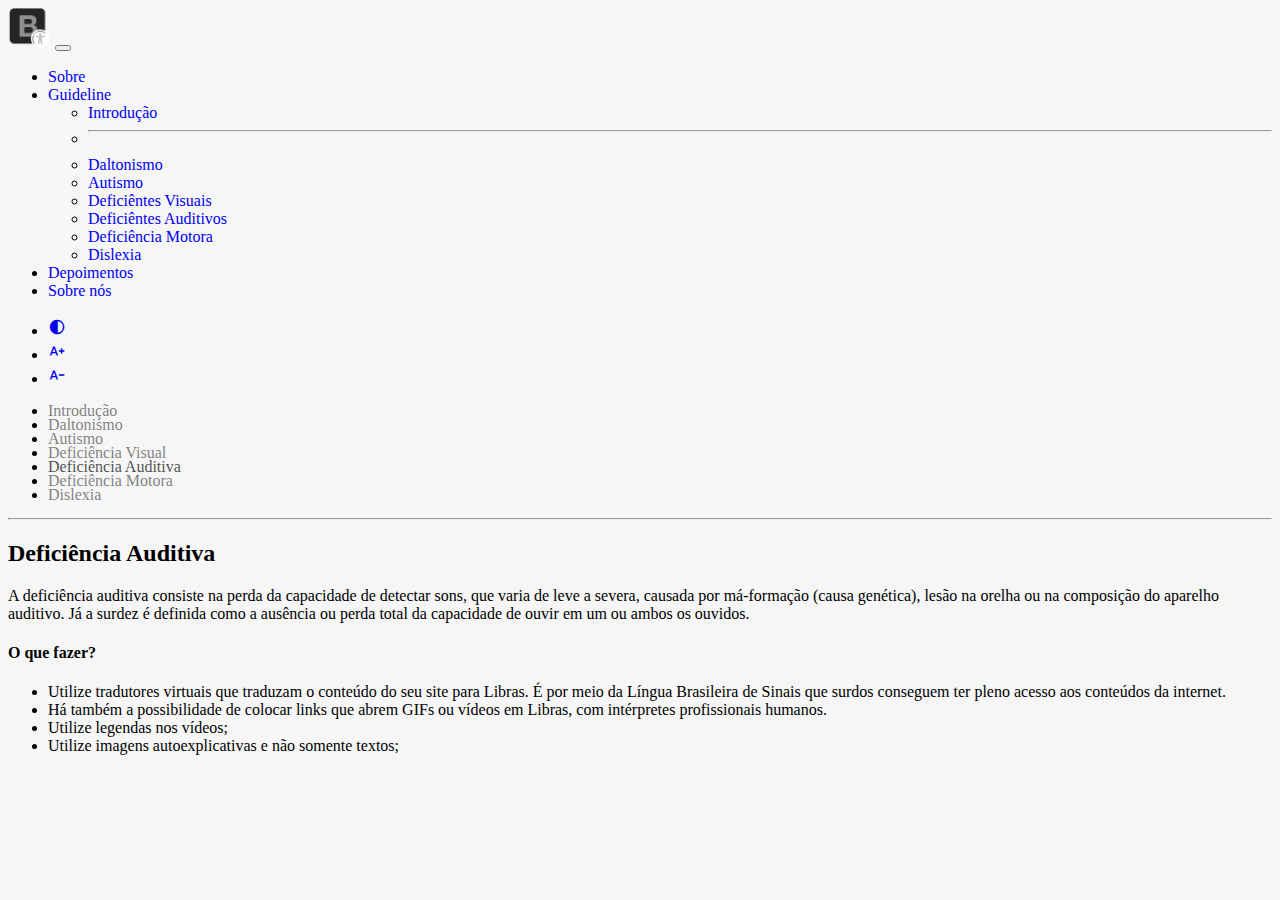
<file: defauditivos.html>
<!DOCTYPE html>
<html lang="pt-br">

<head>
    <meta charset="UTF-8">
    <meta http-equiv="X-UA-Compatible" content="IE=edge">
    <meta name="viewport" content="width=device-width, initial-scale=1.0">
    <!-- Bootstrap CSS-->
    <link href="https://cdn.jsdelivr.net/npm/bootstrap@5.1.3/dist/css/bootstrap.min.css" rel="stylesheet"
        integrity="sha384-1BmE4kWBq78iYhFldvKuhfTAU6auU8tT94WrHftjDbrCEXSU1oBoqyl2QvZ6jIW3" crossorigin="anonymous">
    <!-- Bootstrap JS-->
    <script src="https://cdn.jsdelivr.net/npm/bootstrap@5.2.2/dist/js/bootstrap.bundle.min.js"
        integrity="sha384-OERcA2EqjJCMA+/3y+gxIOqMEjwtxJY7qPCqsdltbNJuaOe923+mo//f6V8Qbsw3" crossorigin="anonymous"
        defer></script>
    <!-- Links dos botões de acessibilidade  -->
    <link rel="stylesheet"
        href="https://fonts.googleapis.com/css2?family=Material+Symbols+Outlined:opsz,wght,FILL,GRAD@20..48,100..700,0..1,-50..200" />
    <!-- Links CSS  -->
    <link rel="stylesheet" href="style.css">
    <!-- Link cdn font-awesome  -->
    <link rel="stylesheet" href="https://cdnjs.cloudflare.com/ajax/libs/font-awesome/6.1.1/css/all.min.css"
        integrity="sha512-KfkfwYDsLkIlwQp6LFnl8zNdLGxu9YAA1QvwINks4PhcElQSvqcyVLLD9aMhXd13uQjoXtEKNosOWaZqXgel0g=="
        crossorigin="anonymous" referrerpolicy="no-referrer" />
    <title>BootsHack - 4devs | Deficiência Auditiva</title>
</head>

<body class="body">
    <!-- nav bar -->
    <nav class="navbar navbar-expand-lg navbar-dark bg-dark" aria-label="Navegação">
        <div class="container-fluid">
            <a class="navbar-brand" href="#">
                <img height="40px" src="./image/logobh.png" alt="Logo BootsHack">
            </a>
            <button class="navbar-toggler" type="button" data-bs-toggle="collapse" data-bs-target="#navbarPrincipal"
                aria-controls="navbarPrincipal" aria-expanded="false" aria-label="Exibir navegação">
                <span class="navbar-toggler-icon"></span>
            </button>

            <div class="collapse navbar-collapse" id="navbarPrincipal">
                <ul class="navbar-nav ms-4 me-auto">
                    <li class="nav-item">
                        <a class="nav-link dyn-font" aria-current="page" href="./index.html">Sobre</a>
                    </li>
                    <li class="nav-item dropdown">
                        <a class="nav-link dropdown-toggle active dyn-font" href="./introducao.html" role="button"
                            data-bs-toggle="dropdown" aria-expanded="false">Guideline</a>
                        <ul class="dropdown-menu">
                            <li><a class="dropdown-item dyn-font" href="/introducao.html">Introdução</a></li>
                            <li><hr class="dropdown-divider"></li>
                            <li><a class="dropdown-item dyn-font" href="./daltonismo.html">Daltonismo</a></li>
                            <li><a class="dropdown-item dyn-font" href="./autismo.html">Autismo</a></li>
                            <li><a class="dropdown-item dyn-font" href="./defvisuais.html">Deficiêntes Visuais</a></li>
                            <li><a class="dropdown-item dyn-font" href="./defauditivos.html">Deficiêntes Auditivos</a></li>
                            <li><a class="dropdown-item dyn-font" href="./defmotora.html">Deficiência Motora</a></li>
                            <li><a class="dropdown-item dyn-font" href="./dislexia.html">Dislexia</a></li>
                        </ul>
                        </a>
                    <li class="nav-item">
                        <a class="nav-link dyn-font" href="./depoimentos.html">Depoimentos</a>
                    </li>
                    <li class="nav-item">
                        <a class="nav-link dyn-font" href="./sobrenos.html">Sobre nós</a>
                    </li>
                </ul>
                <ul class="navbar-nav ms-auto me-4">
                    <li class="nav-item">
                        <a class="nav-link" href="#">
                            <span class="nav-icons material-symbols-outlined dyn-font" accesskey="3" onclick="window.toggleContrast()" onkeydown="window.toggleContrast()">
                                contrast
                            </span>
                        </a>
                    </li>
                    <li class="nav-item">
                        <a class="nav-link" href="#">
                            <span class="nav-icons material-symbols-outlined dyn-font" onclick="increaseFont()">
                                text_increase
                            </span>
                        </a>
                    </li>
                    <li class="nav-item">
                        <a class="nav-link" href="#">
                            <span class="nav-icons material-symbols-outlined dyn-font" onclick="decreaseFont()">
                                text_decrease
                            </span>
                        </a>
                    </li>
                </ul>

            </div>
        </div>
    </nav>
    <!-- fim nav bar -->

    <!-- side bar  -->
    <div class="container-fluid">
        <div class="row flex-nowrap">
            <div class="col-auto col-md-3 col-xl-2 px-sm-2 px-0 bg-light border border-right">
                <div class="d-flex flex-column align-items-center align-items-sm-start px-3 pt-2 min-vh-100">
                    <ul class="nav sidebar-nav flex-column mb-sm-auto mb-0 align-items-center align-items-sm-start navbar-dark"
                        id="menu">
                        <li class="nav-item">
                            <a href="./introducao.html" class="nav-link align-middle px-0">
                                <span class="ms-1 dyn-font">Introdução</span>
                            </a>
                        </li>
                        <li class="nav-item">
                            <a href="./daltonismo.html" class="nav-link align-middle px-0">
                                <span class="ms-1 dyn-font">Daltonismo</span>
                            </a>
                        </li>
                        <li class="nav-item">
                            <a href="./autismo.html" class="nav-link px-0 align-middle">
                                <span class="ms-1 dyn-font">Autismo</span>
                            </a>
                        </li>
                        <li class="nav-item">
                            <a href="./defvisuais.html" class="nav-link px-0 align-middle">
                                <span class="ms-1 dyn-font">Deficiência Visual</span></a>
                        </li>
                        <li class="nav-item">
                            <a href="./defauditivos.html" class="nav-link active px-0 align-middle ">
                                <span class="ms-1 dyn-font">Deficiência Auditiva</span></a>
                        </li>
                        <li class="nav-item">
                            <a href="./defmotora.html" class="nav-link px-0 align-middle">
                                <span class="ms-1 dyn-font">Deficiência Motora</span>
                            </a>
                        </li>
                        <li class="nav-item">
                            <a href="./dislexia.html" class="nav-link px-0 align-middle">
                                <span class="ms-1 dyn-font">Dislexia</span> </a>
                        </li>
                    </ul>
                    <hr>
                </div>
            </div>
            <!-- fim side bar  -->

            <!-- conteúdo defauditivos  -->
            <div class="col conteudo-defauditiva py-3">
                <h2 class="mb-3 dyn-font">Deficiência Auditiva</h2>
                <p class="dyn-font">A deficiência auditiva consiste na perda da capacidade de detectar sons, que varia de leve a severa,
                    causada por má-formação (causa genética), lesão na orelha ou na composição do aparelho auditivo. Já
                    a surdez é definida como a ausência ou perda total da capacidade de ouvir em um ou ambos os ouvidos.

                <h4 class="dyn-font">O que fazer?</h4>
                <ul class="dyn-font">
                    <li>Utilize tradutores virtuais que traduzam o conteúdo do seu site para Libras. É por meio da
                        Língua Brasileira de Sinais que surdos conseguem ter pleno acesso aos conteúdos da internet.
                    </li>
                    <li>Há também a possibilidade de colocar links que abrem GIFs ou vídeos em Libras, com intérpretes
                        profissionais humanos.</li>
                    <li>Utilize legendas nos vídeos;</li>
                    <li>Utilize imagens autoexplicativas e não somente textos;</li>
                </ul>
                </p>
                <!-- fim conteúdo defauditivos  -->
            </div>
        </div>
    </div>

    <!-- Leitor Libras -->
    <div vw class="enabled">
        <div vw-access-button class="active"></div>
        <div vw-plugin-wrapper>
            <div class="vw-plugin-top-wrapper"></div>
        </div>
    </div>
    <script src="https://vlibras.gov.br/app/vlibras-plugin.js"></script>
    <script>
        new window.VLibras.Widget('https://vlibras.gov.br/app');
    </script>
    <!-- Fim Leitor Libras -->
        
    <script src="https://cdn.jsdelivr.net/npm/@popperjs/core@2.10.2/dist/umd/popper.min.js"
    integrity="sha384-7+zCNj/IqJ95wo16oMtfsKbZ9ccEh31eOz1HGyDuCQ6wgnyJNSYdrPa03rtR1zdB" crossorigin="anonymous">
    </script>
<script src="https://cdn.jsdelivr.net/npm/bootstrap@5.1.3/dist/js/bootstrap.min.js"
    integrity="sha384-QJHtvGhmr9XOIpI6YVutG+2QOK9T+ZnN4kzFN1RtK3zEFEIsxhlmWl5/YESvpZ13" crossorigin="anonymous">
    </script>
<script src="https://cdn.jsdelivr.net/npm/bootstrap@5.1.3/dist/js/bootstrap.bundle.min.js"
    integrity="sha384-ka7Sk0Gln4gmtz2MlQnikT1wXgYsOg+OMhuP+IlRH9sENBO0LRn5q+8nbTov4+1p" crossorigin="anonymous">
    </script>
<script src="https://cdnjs.cloudflare.com/ajax/libs/jquery/3.6.0/jquery.min.js"></script>
<script src="/javascript.js"></script>

</body>

</html>
</file>
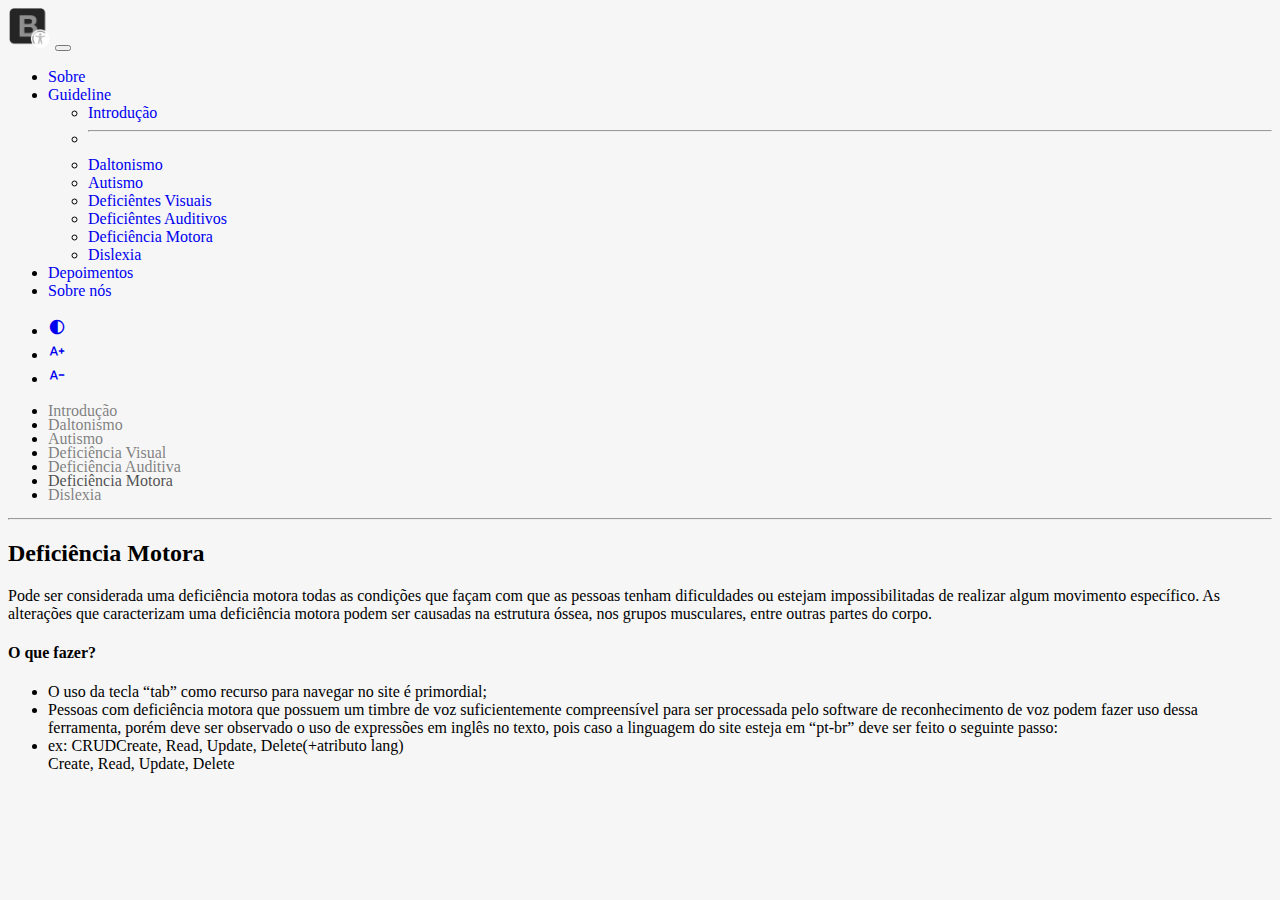
<file: defmotora.html>
<!DOCTYPE html>
<html lang="pt-br">

<head>
    <meta charset="UTF-8">
    <meta http-equiv="X-UA-Compatible" content="IE=edge">
    <meta name="viewport" content="width=device-width, initial-scale=1.0">
    <!-- Bootstrap CSS-->
    <link href="https://cdn.jsdelivr.net/npm/bootstrap@5.1.3/dist/css/bootstrap.min.css" rel="stylesheet"
        integrity="sha384-1BmE4kWBq78iYhFldvKuhfTAU6auU8tT94WrHftjDbrCEXSU1oBoqyl2QvZ6jIW3" crossorigin="anonymous">
    <!-- Bootstrap JS-->
    <script src="https://cdn.jsdelivr.net/npm/bootstrap@5.2.2/dist/js/bootstrap.bundle.min.js"
        integrity="sha384-OERcA2EqjJCMA+/3y+gxIOqMEjwtxJY7qPCqsdltbNJuaOe923+mo//f6V8Qbsw3" crossorigin="anonymous"
        defer></script>
    <!-- Links dos botões de acessibilidade  -->
    <link rel="stylesheet"
        href="https://fonts.googleapis.com/css2?family=Material+Symbols+Outlined:opsz,wght,FILL,GRAD@20..48,100..700,0..1,-50..200" />
    <!-- Links CSS  -->
    <link rel="stylesheet" href="style.css">
    <!-- Link cdn font-awesome  -->
    <link rel="stylesheet" href="https://cdnjs.cloudflare.com/ajax/libs/font-awesome/6.1.1/css/all.min.css"
        integrity="sha512-KfkfwYDsLkIlwQp6LFnl8zNdLGxu9YAA1QvwINks4PhcElQSvqcyVLLD9aMhXd13uQjoXtEKNosOWaZqXgel0g=="
        crossorigin="anonymous" referrerpolicy="no-referrer" />
    <title>BootsHack - 4devs | Deficiência Motora</title>
</head>

<body class="body">
    <!-- nav bar -->
    <nav class="navbar navbar-expand-lg navbar-dark bg-dark" aria-label="Navegação">
        <div class="container-fluid">
            <a class="navbar-brand" href="#">
                <img height="40px" src="./image/logobh.png" alt="Logo BootsHack">
            </a>
            <button class="navbar-toggler" type="button" data-bs-toggle="collapse" data-bs-target="#navbarPrincipal"
                aria-controls="navbarPrincipal" aria-expanded="false" aria-label="Exibir navegação">
                <span class="navbar-toggler-icon"></span>
            </button>

            <div class="collapse navbar-collapse" id="navbarPrincipal">
                <ul class="navbar-nav ms-4 me-auto">
                    <li class="nav-item">
                        <a class="nav-link dyn-font" aria-current="page" href="./index.html">Sobre</a>
                    </li>
                    <li class="nav-item dropdown">
                        <a class="nav-link dropdown-toggle active dyn-font" href="./introducao.html" role="button"
                            data-bs-toggle="dropdown" aria-expanded="false">Guideline</a>
                        <ul class="dropdown-menu">
                            <li><a class="dropdown-item dyn-font" href="/introducao.html">Introdução</a></li>
                            <li><hr class="dropdown-divider"></li>
                            <li><a class="dropdown-item dyn-font" href="./daltonismo.html">Daltonismo</a></li>
                            <li><a class="dropdown-item dyn-font" href="./autismo.html">Autismo</a></li>
                            <li><a class="dropdown-item dyn-font" href="./defvisuais.html">Deficiêntes Visuais</a></li>
                            <li><a class="dropdown-item dyn-font" href="./defauditivos.html">Deficiêntes Auditivos</a></li>
                            <li><a class="dropdown-item dyn-font" href="./defmotora.html">Deficiência Motora</a></li>
                            <li><a class="dropdown-item dyn-font" href="./dislexia.html">Dislexia</a></li>
                        </ul>
                        </a>
                    <li class="nav-item">
                        <a class="nav-link dyn-font" href="./depoimentos.html">Depoimentos</a>
                    </li>
                    <li class="nav-item">
                        <a class="nav-link dyn-font" href="./sobrenos.html">Sobre nós</a>
                    </li>
                </ul>
                <ul class="navbar-nav ms-auto me-4">
                    <li class="nav-item">
                        <a class="nav-link" href="#">
                            <span class="nav-icons material-symbols-outlined dyn-font" accesskey="3" onclick="window.toggleContrast()" onkeydown="window.toggleContrast()">
                                contrast
                            </span>
                        </a>
                    </li>
                    <li class="nav-item">
                        <a class="nav-link" href="#">
                            <span class="nav-icons material-symbols-outlined dyn-font" onclick="increaseFont()">
                                text_increase
                            </span>
                        </a>
                    </li>
                    <li class="nav-item">
                        <a class="nav-link" href="#">
                            <span class="nav-icons material-symbols-outlined dyn-font" onclick="decreaseFont()">
                                text_decrease
                            </span>
                        </a>
                    </li>
                </ul>

            </div>
        </div>
    </nav>
    <!-- fim nav bar -->

    <!-- side bar  -->
    <div class="container-fluid">
        <div class="row flex-nowrap">
            <div class="col-auto col-md-3 col-xl-2 px-sm-2 px-0 bg-light border border-right">
                <div class="d-flex flex-column align-items-center align-items-sm-start px-3 pt-2 min-vh-100">
                    <ul class="nav sidebar-nav flex-column mb-sm-auto mb-0 align-items-center align-items-sm-start navbar-dark"
                        id="menu">
                        <li class="nav-item">
                            <a href="./introducao.html" class="nav-link align-middle px-0">
                                <span class="ms-1 dyn-font">Introdução</span>
                            </a>
                        </li>
                        <li class="nav-item">
                            <a href="./daltonismo.html" class="nav-link align-middle px-0">
                                <span class="ms-1 dyn-font">Daltonismo</span>
                            </a>
                        </li>
                        <li class="nav-item">
                            <a href="./autismo.html" class="nav-link px-0 align-middle">
                                <span class="ms-1 dyn-font">Autismo</span>
                            </a>
                        </li>
                        <li class="nav-item">
                            <a href="./defvisuais.html" class="nav-link px-0 align-middle">
                                <span class="ms-1 dyn-font">Deficiência Visual</span></a>
                        </li>
                        <li class="nav-item">
                            <a href="./defauditivos.html" class="nav-link px-0 align-middle ">
                                <span class="ms-1 dyn-font">Deficiência Auditiva</span></a>
                        </li>
                        <li class="nav-item">
                            <a href="./defmotora.html" class="nav-link active px-0 align-middle">
                                <span class="ms-1 dyn-font">Deficiência Motora</span>
                            </a>
                        </li>
                        <li class="nav-item">
                            <a href="./dislexia.html" class="nav-link px-0 align-middle">
                                <span class="ms-1 dyn-font">Dislexia</span> </a>
                        </li>
                    </ul>
                    <hr>
                </div>
            </div>
            <!-- fim side bar  -->

            <!-- conteúdo defmotora  -->
            <div class="col py-3">
                <div class="row">
                    <div class="col">
                        <h2 class="mb-3 dyn-font">Deficiência Motora</h2>
                        <p class="dyn-font">Pode ser considerada uma deficiência motora todas as condições que façam com que as pessoas
                            tenham dificuldades ou estejam impossibilitadas de realizar algum movimento específico.
                            As alterações que caracterizam uma deficiência motora podem ser causadas na estrutura óssea,
                            nos grupos musculares, entre outras partes do corpo.
                        </p>
                        <h4 class="dyn-font">O que fazer?</h4>
                        <ul class="dyn-font">
                            <li>O uso da tecla “tab” como recurso para navegar no site é primordial;</li>
                            <li>Pessoas com deficiência motora que possuem um timbre de voz suficientemente
                                compreensível para ser processada pelo software de reconhecimento de voz podem fazer uso
                                dessa ferramenta, porém deve ser observado o uso de expressões em inglês no texto, pois
                                caso a linguagem do site esteja em “pt-br” deve ser feito o seguinte passo:</li>
                            <li>ex: CRUD<span>Create, Read, Update, Delete</span>(+atributo lang) <br>
                                <span lang=”en-us”>Create, Read, Update, Delete</span>
                            </li>
                        </ul>
                    </div>
                </div>
            </div>
            <!-- fim conteúdo defmotora -->
        </div>
    </div>

    <!-- Leitor Libras -->
    <div vw class="enabled">
        <div vw-access-button class="active"></div>
        <div vw-plugin-wrapper>
            <div class="vw-plugin-top-wrapper"></div>
        </div>
    </div>
    <script src="https://vlibras.gov.br/app/vlibras-plugin.js"></script>
    <script>
        new window.VLibras.Widget('https://vlibras.gov.br/app');
    </script>
    <!-- Fim Leitor Libras -->
        
    <script src="https://cdn.jsdelivr.net/npm/@popperjs/core@2.10.2/dist/umd/popper.min.js"
    integrity="sha384-7+zCNj/IqJ95wo16oMtfsKbZ9ccEh31eOz1HGyDuCQ6wgnyJNSYdrPa03rtR1zdB" crossorigin="anonymous">
    </script>
<script src="https://cdn.jsdelivr.net/npm/bootstrap@5.1.3/dist/js/bootstrap.min.js"
    integrity="sha384-QJHtvGhmr9XOIpI6YVutG+2QOK9T+ZnN4kzFN1RtK3zEFEIsxhlmWl5/YESvpZ13" crossorigin="anonymous">
    </script>
<script src="https://cdn.jsdelivr.net/npm/bootstrap@5.1.3/dist/js/bootstrap.bundle.min.js"
    integrity="sha384-ka7Sk0Gln4gmtz2MlQnikT1wXgYsOg+OMhuP+IlRH9sENBO0LRn5q+8nbTov4+1p" crossorigin="anonymous">
    </script>
<script src="https://cdnjs.cloudflare.com/ajax/libs/jquery/3.6.0/jquery.min.js"></script>
<script src="/javascript.js"></script>

</body>

</html>
</file>
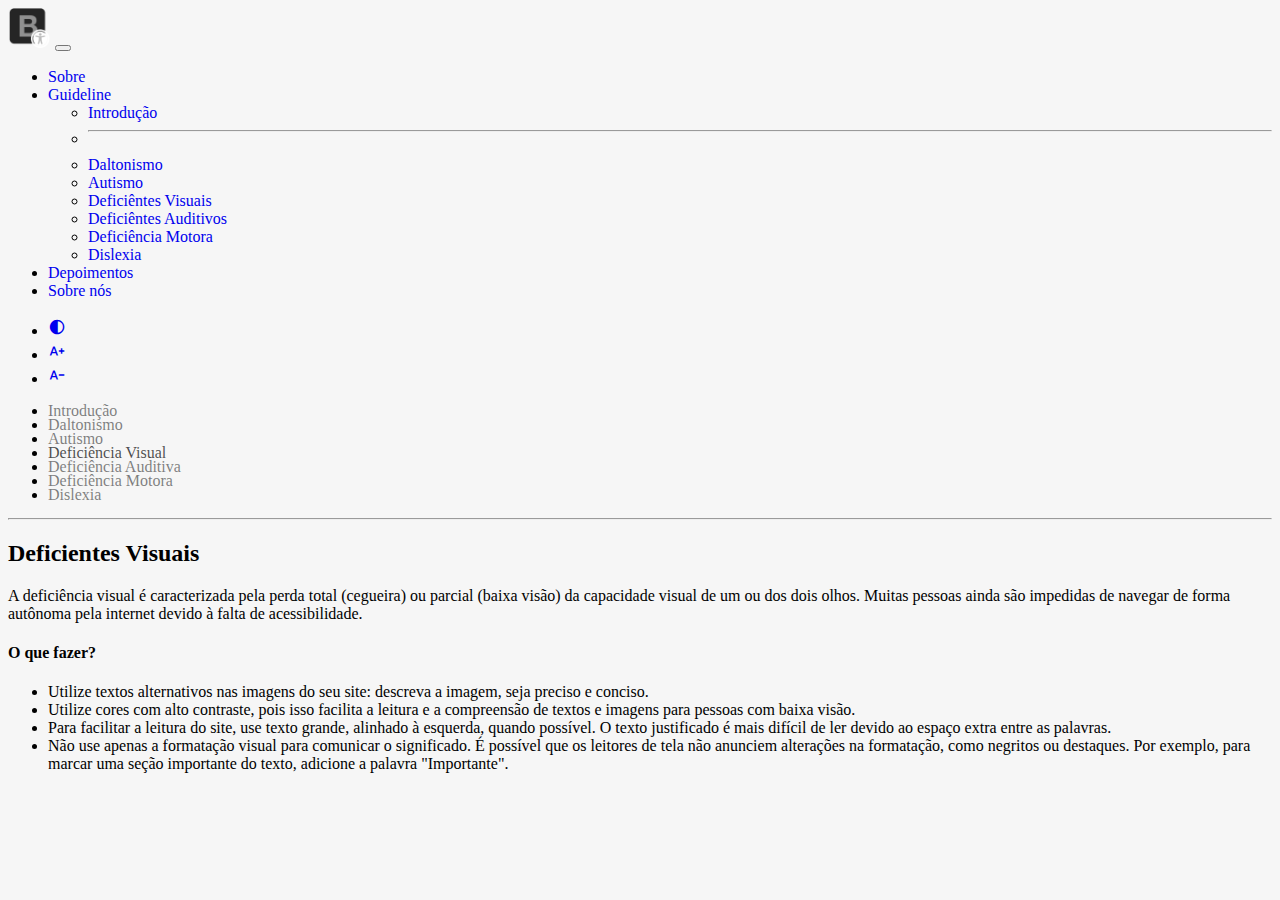
<file: defvisuais.html>
<!DOCTYPE html>
<html lang="pt-br">

<head>
    <meta charset="UTF-8">
    <meta http-equiv="X-UA-Compatible" content="IE=edge">
    <meta name="viewport" content="width=device-width, initial-scale=1.0">
    <!-- Bootstrap CSS-->
    <link href="https://cdn.jsdelivr.net/npm/bootstrap@5.1.3/dist/css/bootstrap.min.css" rel="stylesheet"
        integrity="sha384-1BmE4kWBq78iYhFldvKuhfTAU6auU8tT94WrHftjDbrCEXSU1oBoqyl2QvZ6jIW3" crossorigin="anonymous">
    <!-- Bootstrap JS-->
    <script src="https://cdn.jsdelivr.net/npm/bootstrap@5.2.2/dist/js/bootstrap.bundle.min.js"
        integrity="sha384-OERcA2EqjJCMA+/3y+gxIOqMEjwtxJY7qPCqsdltbNJuaOe923+mo//f6V8Qbsw3" crossorigin="anonymous"
        defer></script>
    <!-- Links dos botões de acessibilidade  -->
    <link rel="stylesheet"
        href="https://fonts.googleapis.com/css2?family=Material+Symbols+Outlined:opsz,wght,FILL,GRAD@20..48,100..700,0..1,-50..200" />
    <!-- Links CSS  -->
    <link rel="stylesheet" href="style.css">
    <!-- Link cdn font-awesome  -->
    <link rel="stylesheet" href="https://cdnjs.cloudflare.com/ajax/libs/font-awesome/6.1.1/css/all.min.css"
        integrity="sha512-KfkfwYDsLkIlwQp6LFnl8zNdLGxu9YAA1QvwINks4PhcElQSvqcyVLLD9aMhXd13uQjoXtEKNosOWaZqXgel0g=="
        crossorigin="anonymous" referrerpolicy="no-referrer" />
    <title>BootsHack - 4devs | Deficiência Visual </title>
</head>

<body class="body">
 <!-- nav bar -->
 <nav class="navbar navbar-expand-lg navbar-dark bg-dark" aria-label="Navegação">
    <div class="container-fluid">
        <a class="navbar-brand" href="#">
            <img height="40px" src="./image/logobh.png" alt="Logo BootsHack">
        </a>
        <button class="navbar-toggler" type="button" data-bs-toggle="collapse" data-bs-target="#navbarPrincipal"
            aria-controls="navbarPrincipal" aria-expanded="false" aria-label="Exibir navegação">
            <span class="navbar-toggler-icon"></span>
        </button>

        <div class="collapse navbar-collapse" id="navbarPrincipal">
            <ul class="navbar-nav ms-4 me-auto">
                <li class="nav-item">
                    <a class="nav-link dyn-font" aria-current="page" href="./index.html">Sobre</a>
                </li>
                <li class="nav-item dropdown">
                    <a class="nav-link dropdown-toggle active dyn-font" href="./introducao.html" role="button"
                        data-bs-toggle="dropdown" aria-expanded="false">Guideline</a>
                    <ul class="dropdown-menu">
                        <li><a class="dropdown-item dyn-font" href="/introducao.html">Introdução</a></li>
                        <li><hr class="dropdown-divider"></li>
                        <li><a class="dropdown-item dyn-font" href="./daltonismo.html">Daltonismo</a></li>
                        <li><a class="dropdown-item dyn-font" href="./autismo.html">Autismo</a></li>
                        <li><a class="dropdown-item dyn-font" href="./defvisuais.html">Deficiêntes Visuais</a></li>
                        <li><a class="dropdown-item dyn-font" href="./defauditivos.html">Deficiêntes Auditivos</a></li>
                        <li><a class="dropdown-item dyn-font" href="./defmotora.html">Deficiência Motora</a></li>
                        <li><a class="dropdown-item dyn-font" href="./dislexia.html">Dislexia</a></li>
                    </ul>
                    </a>
                <li class="nav-item">
                    <a class="nav-link dyn-font" href="./depoimentos.html">Depoimentos</a>
                </li>
                <li class="nav-item">
                    <a class="nav-link dyn-font" href="./sobrenos.html">Sobre nós</a>
                </li>
            </ul>
            <ul class="navbar-nav ms-auto me-4">
                <li class="nav-item">
                    <a class="nav-link" href="#">
                        <span class="nav-icons material-symbols-outlined dyn-font" accesskey="3" onclick="window.toggleContrast()" onkeydown="window.toggleContrast()">
                            contrast
                        </span>
                    </a>
                </li>
                <li class="nav-item">
                    <a class="nav-link" href="#">
                        <span class="nav-icons material-symbols-outlined dyn-font" onclick="increaseFont()">
                            text_increase
                        </span>
                    </a>
                </li>
                <li class="nav-item">
                    <a class="nav-link" href="#">
                        <span class="nav-icons material-symbols-outlined dyn-font" onclick="decreaseFont()">
                            text_decrease
                        </span>
                    </a>
                </li>
            </ul>

        </div>
    </div>
</nav>
<!-- fim nav bar -->

    <!-- side bar  -->
    <div class="container-fluid">
        <div class="row flex-nowrap">
            <div class="col-auto col-md-3 col-xl-2 px-sm-2 px-0 bg-light border border-right">
                <div class="d-flex flex-column align-items-center align-items-sm-start px-3 pt-2 min-vh-100">
                    <ul class="nav sidebar-nav flex-column mb-sm-auto mb-0 align-items-center align-items-sm-start navbar-dark"
                        id="menu">
                        <li class="nav-item">
                            <a href="./introducao.html" class="nav-link align-middle px-0">
                                <span class="ms-1 dyn-font">Introdução</span>
                            </a>
                        </li>
                        <li class="nav-item">
                            <a href="./daltonismo.html" class="nav-link align-middle px-0">
                                <span class="ms-1 dyn-font">Daltonismo</span>
                            </a>
                        </li>
                        <li class="nav-item">
                            <a href="./autismo.html" class="nav-link px-0 align-middle">
                                <span class="ms-1 dyn-font">Autismo</span>
                            </a>
                        </li>
                        <li class="nav-item">
                            <a href="./defvisuais.html" class="nav-link active px-0 align-middle">
                                <span class="ms-1 dyn-font">Deficiência Visual</span></a>
                        </li>
                        <li class="nav-item">
                            <a href="./defauditivos.html" class="nav-link px-0 align-middle ">
                                <span class="ms-1 dyn-font">Deficiência Auditiva</span></a>
                        </li>
                        <li class="nav-item">
                            <a href="./defmotora.html" class="nav-link px-0 align-middle">
                                <span class="ms-1 dyn-font">Deficiência Motora</span>
                            </a>
                        </li>
                        <li class="nav-item">
                            <a href="./dislexia.html" class="nav-link px-0 align-middle">
                                <span class="ms-1 dyn-font">Dislexia</span> </a>
                        </li>
                    </ul>
                    <hr>
                </div>
            </div>
            <!-- fim side bar  -->

            <!-- conteúdo def visuais  -->
            <div class="col conteudo-defvisuais p-3">
                <h2 class="mb-3 dyn-font">Deficientes Visuais</h2>
                <p class="dyn-font">A deficiência visual é caracterizada pela perda total (cegueira) ou parcial (baixa visão) da capacidade visual de um ou dos dois olhos. Muitas pessoas ainda são impedidas de navegar de forma autônoma pela internet devido à falta de acessibilidade.
                <h4 class="dyn-font">O que fazer?</h4>
                <ul class="dyn-font">
                    <li>Utilize textos alternativos nas imagens do seu site: descreva a imagem, seja preciso e conciso.</li>
                    <li>Utilize cores com alto contraste, pois isso facilita a leitura e a compreensão de textos e imagens para pessoas com baixa visão.
                    </li>
                    <li>Para facilitar a leitura do site, use texto grande, alinhado à esquerda, quando possível. O texto justificado é mais difícil de ler devido ao espaço extra entre as palavras.
                    </li>
                    <li>Não use apenas a formatação visual para comunicar o significado. É possível que os leitores de tela não anunciem alterações na formatação, como negritos ou destaques. Por exemplo, para marcar uma seção importante do texto, adicione a palavra "Importante".</li>
                </ul>
            </p>
                <!-- fim conteúdo defvisuais  -->
            </div>
        </div>
    </div>

    <!-- Leitor Libras -->
    <div vw class="enabled">
        <div vw-access-button class="active"></div>
        <div vw-plugin-wrapper>
            <div class="vw-plugin-top-wrapper"></div>
        </div>
    </div>
    <script src="https://vlibras.gov.br/app/vlibras-plugin.js"></script>
    <script>
        new window.VLibras.Widget('https://vlibras.gov.br/app');
    </script>
    <!-- Fim Leitor Libras -->
    
    <script src="https://cdn.jsdelivr.net/npm/@popperjs/core@2.10.2/dist/umd/popper.min.js"
    integrity="sha384-7+zCNj/IqJ95wo16oMtfsKbZ9ccEh31eOz1HGyDuCQ6wgnyJNSYdrPa03rtR1zdB" crossorigin="anonymous">
    </script>
<script src="https://cdn.jsdelivr.net/npm/bootstrap@5.1.3/dist/js/bootstrap.min.js"
    integrity="sha384-QJHtvGhmr9XOIpI6YVutG+2QOK9T+ZnN4kzFN1RtK3zEFEIsxhlmWl5/YESvpZ13" crossorigin="anonymous">
    </script>
<script src="https://cdn.jsdelivr.net/npm/bootstrap@5.1.3/dist/js/bootstrap.bundle.min.js"
    integrity="sha384-ka7Sk0Gln4gmtz2MlQnikT1wXgYsOg+OMhuP+IlRH9sENBO0LRn5q+8nbTov4+1p" crossorigin="anonymous">
    </script>
<script src="https://cdnjs.cloudflare.com/ajax/libs/jquery/3.6.0/jquery.min.js"></script>
<script src="/javascript.js"></script>

</body>
</html>
</file>
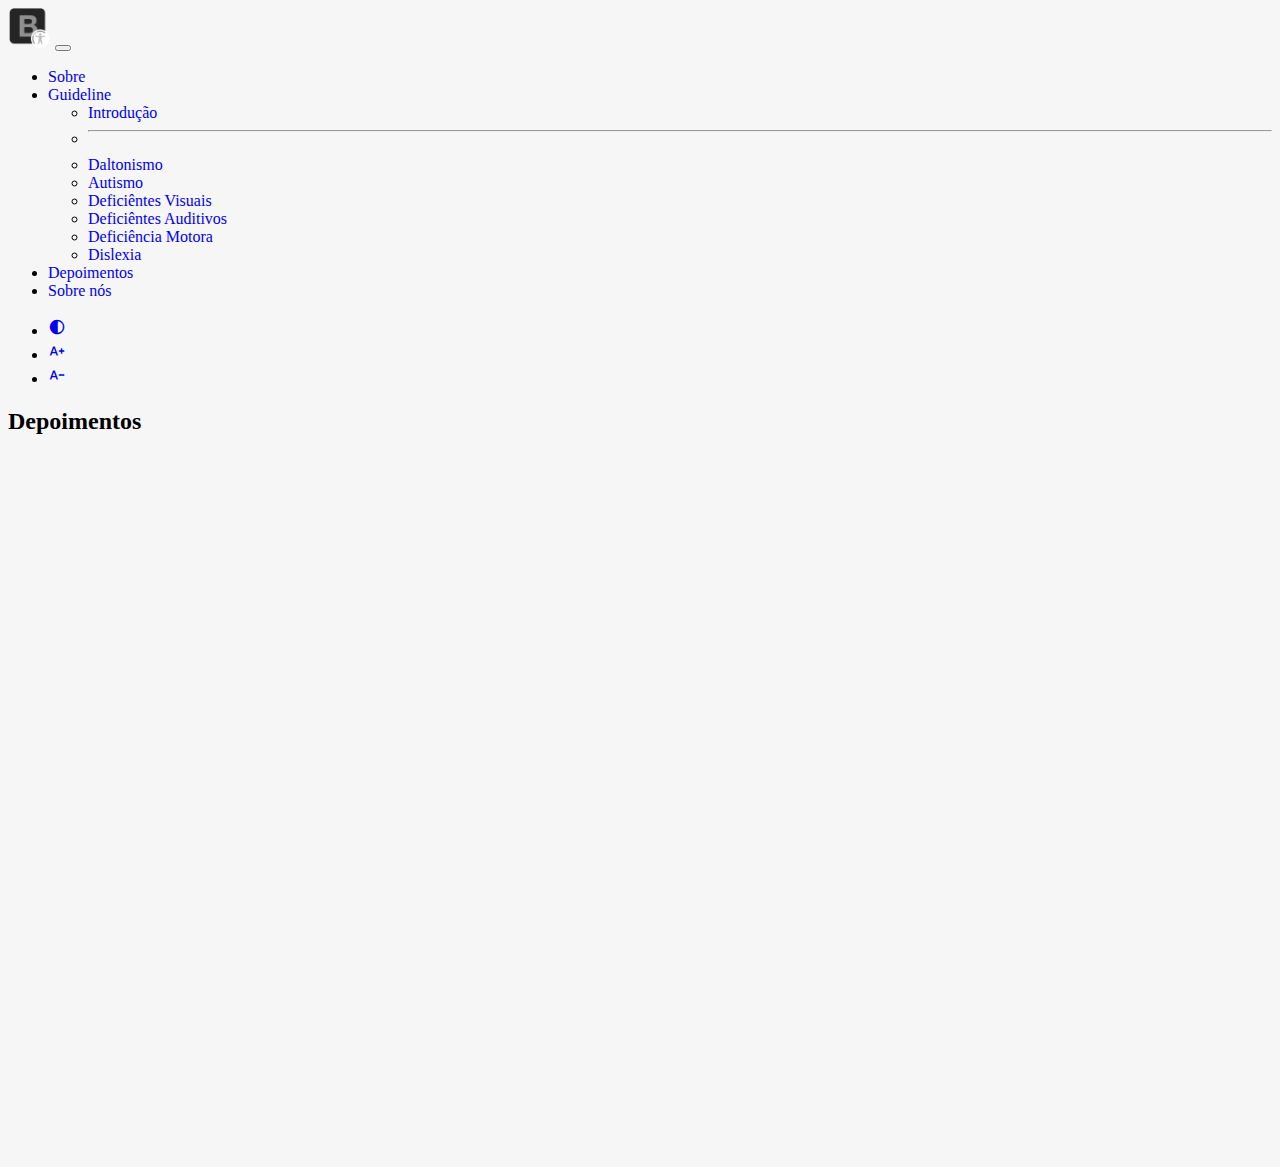
<file: depoimentos.html>
<!DOCTYPE html>
<html lang="pt-br">

<head>
    <meta charset="UTF-8">
    <meta http-equiv="X-UA-Compatible" content="IE=edge">
    <meta name="viewport" content="width=device-width, initial-scale=1.0">
    <!-- Bootstrap CSS-->
    <link href="https://cdn.jsdelivr.net/npm/bootstrap@5.1.3/dist/css/bootstrap.min.css" rel="stylesheet"
        integrity="sha384-1BmE4kWBq78iYhFldvKuhfTAU6auU8tT94WrHftjDbrCEXSU1oBoqyl2QvZ6jIW3" crossorigin="anonymous">
    <!-- Bootstrap JS-->
    <script src="https://cdn.jsdelivr.net/npm/bootstrap@5.2.2/dist/js/bootstrap.bundle.min.js"
        integrity="sha384-OERcA2EqjJCMA+/3y+gxIOqMEjwtxJY7qPCqsdltbNJuaOe923+mo//f6V8Qbsw3" crossorigin="anonymous"
        defer></script>
    <!-- Links dos botões de acessibilidade  -->
    <link rel="stylesheet"
        href="https://fonts.googleapis.com/css2?family=Material+Symbols+Outlined:opsz,wght,FILL,GRAD@20..48,100..700,0..1,-50..200" />
    <!-- Links CSS  -->
    <link rel="stylesheet" href="style.css">
    <!-- Link cdn font-awesome  -->
    <link rel="stylesheet" href="https://cdnjs.cloudflare.com/ajax/libs/font-awesome/6.1.1/css/all.min.css"
        integrity="sha512-KfkfwYDsLkIlwQp6LFnl8zNdLGxu9YAA1QvwINks4PhcElQSvqcyVLLD9aMhXd13uQjoXtEKNosOWaZqXgel0g=="
        crossorigin="anonymous" referrerpolicy="no-referrer" />
    <title>BootsHack - 4devs | Deficiência Visual </title>
</head>

<body class="body">
<!-- nav bar -->
<nav class="navbar navbar-expand-lg navbar-dark bg-dark" aria-label="Navegação">
    <div class="container-fluid">
        <a class="navbar-brand" href="#">
            <img height="40px" src="./image/logobh.png" alt="Logo BootsHack">
        </a>
        <button class="navbar-toggler" type="button" data-bs-toggle="collapse" data-bs-target="#navbarPrincipal"
            aria-controls="navbarPrincipal" aria-expanded="false" aria-label="Exibir navegação">
            <span class="navbar-toggler-icon"></span>
        </button>

        <div class="collapse navbar-collapse" id="navbarPrincipal">
            <ul class="navbar-nav ms-4 me-auto">
                <li class="nav-item">
                    <a class="nav-link dyn-font" aria-current="page" href="./index.html">Sobre</a>
                </li>
                <li class="nav-item dropdown">
                    <a class="nav-link dropdown-toggle dyn-font" href="./introducao.html" role="button"
                        data-bs-toggle="dropdown" aria-expanded="false">Guideline</a>
                    <ul class="dropdown-menu">
                        <li><a class="dropdown-item dyn-font" href="/introducao.html">Introdução</a></li>
                        <li><hr class="dropdown-divider"></li>
                        <li><a class="dropdown-item dyn-font" href="./daltonismo.html">Daltonismo</a></li>
                        <li><a class="dropdown-item dyn-font" href="./autismo.html">Autismo</a></li>
                        <li><a class="dropdown-item dyn-font" href="./defvisuais.html">Deficiêntes Visuais</a></li>
                        <li><a class="dropdown-item dyn-font" href="./defauditivos.html">Deficiêntes Auditivos</a></li>
                        <li><a class="dropdown-item dyn-font" href="./defmotora.html">Deficiência Motora</a></li>
                        <li><a class="dropdown-item dyn-font" href="./dislexia.html">Dislexia</a></li>
                    </ul>
                    </a>
                <li class="nav-item">
                    <a class="nav-link dyn-font active" href="./depoimentos.html">Depoimentos</a>
                </li>
                <li class="nav-item">
                    <a class="nav-link dyn-font" href="./sobrenos.html">Sobre nós</a>
                </li>
            </ul>
            <ul class="navbar-nav ms-auto me-4">
                <li class="nav-item">
                    <a class="nav-link" href="#">
                        <span class="nav-icons material-symbols-outlined dyn-font" accesskey="3" onclick="window.toggleContrast()" onkeydown="window.toggleContrast()">
                            contrast
                        </span>
                    </a>
                </li>
                <li class="nav-item">
                    <a class="nav-link" href="#">
                        <span class="nav-icons material-symbols-outlined dyn-font" onclick="increaseFont()">
                            text_increase
                        </span>
                    </a>
                </li>
                <li class="nav-item">
                    <a class="nav-link" href="#">
                        <span class="nav-icons material-symbols-outlined dyn-font" onclick="decreaseFont()">
                            text_decrease
                        </span>
                    </a>
                </li>
            </ul>

        </div>
    </div>
</nav>
<!-- fim nav bar -->

    <!-- conteúdo depoimentos  -->
    <div class="container text-center">
        <div class="col conteudo-sobre-nos p-3">
            <h2 class="my-5 dyn-font">Depoimentos</h2>
            <div class="embed-responsive embed-responsive-21by9">
                <iframe width="100%" height="700" src="https://www.youtube.com/embed/CDhGeMogzfM" title="YouTube video player" frameborder="0" allow="accelerometer; autoplay; clipboard-write; encrypted-media; gyroscope; picture-in-picture" allowfullscreen></iframe>
            </div>

        </div>
    </div>
    <!-- fim conteúdo depoimentos  -->

    <!-- Leitor Libras -->
    <div vw class="enabled">
        <div vw-access-button class="active"></div>
        <div vw-plugin-wrapper>
            <div class="vw-plugin-top-wrapper"></div>
        </div>
    </div>
    <script src="https://vlibras.gov.br/app/vlibras-plugin.js"></script>
    <script>
        new window.VLibras.Widget('https://vlibras.gov.br/app');
    </script>
    <!-- Fim Leitor Libras -->
        
    <script src="https://cdn.jsdelivr.net/npm/@popperjs/core@2.10.2/dist/umd/popper.min.js"
    integrity="sha384-7+zCNj/IqJ95wo16oMtfsKbZ9ccEh31eOz1HGyDuCQ6wgnyJNSYdrPa03rtR1zdB" crossorigin="anonymous">
    </script>
<script src="https://cdn.jsdelivr.net/npm/bootstrap@5.1.3/dist/js/bootstrap.min.js"
    integrity="sha384-QJHtvGhmr9XOIpI6YVutG+2QOK9T+ZnN4kzFN1RtK3zEFEIsxhlmWl5/YESvpZ13" crossorigin="anonymous">
    </script>
<script src="https://cdn.jsdelivr.net/npm/bootstrap@5.1.3/dist/js/bootstrap.bundle.min.js"
    integrity="sha384-ka7Sk0Gln4gmtz2MlQnikT1wXgYsOg+OMhuP+IlRH9sENBO0LRn5q+8nbTov4+1p" crossorigin="anonymous">
    </script>
<script src="https://cdnjs.cloudflare.com/ajax/libs/jquery/3.6.0/jquery.min.js"></script>
<script src="/javascript.js"></script>

</body>

</html>
</file>
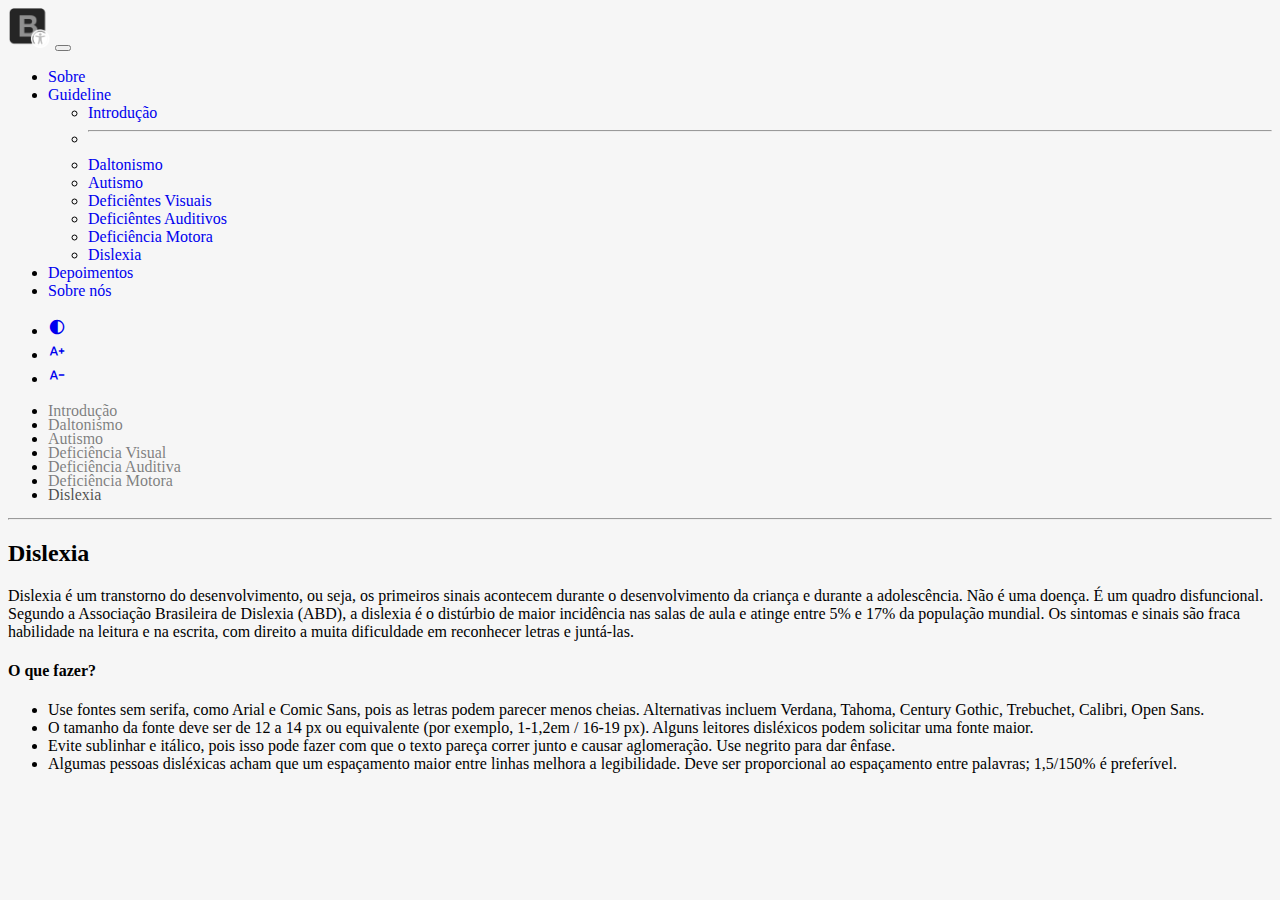
<file: dislexia.html>
<!DOCTYPE html>
<html lang="pt-br">

<head>
    <meta charset="UTF-8">
    <meta http-equiv="X-UA-Compatible" content="IE=edge">
    <meta name="viewport" content="width=device-width, initial-scale=1.0">
    <!-- Bootstrap CSS-->
    <link href="https://cdn.jsdelivr.net/npm/bootstrap@5.1.3/dist/css/bootstrap.min.css" rel="stylesheet"
        integrity="sha384-1BmE4kWBq78iYhFldvKuhfTAU6auU8tT94WrHftjDbrCEXSU1oBoqyl2QvZ6jIW3" crossorigin="anonymous">
    <!-- Bootstrap JS-->
    <script src="https://cdn.jsdelivr.net/npm/bootstrap@5.2.2/dist/js/bootstrap.bundle.min.js"
        integrity="sha384-OERcA2EqjJCMA+/3y+gxIOqMEjwtxJY7qPCqsdltbNJuaOe923+mo//f6V8Qbsw3" crossorigin="anonymous"
        defer></script>
    <!-- Links dos botões de acessibilidade  -->
    <link rel="stylesheet"
        href="https://fonts.googleapis.com/css2?family=Material+Symbols+Outlined:opsz,wght,FILL,GRAD@20..48,100..700,0..1,-50..200" />
    <!-- Links CSS  -->
    <link rel="stylesheet" href="style.css">
    <!-- Link cdn font-awesome  -->
    <link rel="stylesheet" href="https://cdnjs.cloudflare.com/ajax/libs/font-awesome/6.1.1/css/all.min.css"
        integrity="sha512-KfkfwYDsLkIlwQp6LFnl8zNdLGxu9YAA1QvwINks4PhcElQSvqcyVLLD9aMhXd13uQjoXtEKNosOWaZqXgel0g=="
        crossorigin="anonymous" referrerpolicy="no-referrer" />
    <title>BootsHack - 4devs | Dislexia</title>
</head>

<body class="body">
    <!-- nav bar -->
    <nav class="navbar navbar-expand-lg navbar-dark bg-dark" aria-label="Navegação">
        <div class="container-fluid">
            <a class="navbar-brand" href="#">
                <img height="40px" src="./image/logobh.png" alt="Logo BootsHack">
            </a>
            <button class="navbar-toggler" type="button" data-bs-toggle="collapse" data-bs-target="#navbarPrincipal"
                aria-controls="navbarPrincipal" aria-expanded="false" aria-label="Exibir navegação">
                <span class="navbar-toggler-icon"></span>
            </button>

            <div class="collapse navbar-collapse" id="navbarPrincipal">
                <ul class="navbar-nav ms-4 me-auto">
                    <li class="nav-item">
                        <a class="nav-link dyn-font" aria-current="page" href="./index.html">Sobre</a>
                    </li>
                    <li class="nav-item dropdown">
                        <a class="nav-link dropdown-toggle active dyn-font" href="./introducao.html" role="button"
                            data-bs-toggle="dropdown" aria-expanded="false">Guideline</a>
                        <ul class="dropdown-menu">
                            <li><a class="dropdown-item dyn-font" href="/introducao.html">Introdução</a></li>
                            <li><hr class="dropdown-divider"></li>
                            <li><a class="dropdown-item dyn-font" href="./daltonismo.html">Daltonismo</a></li>
                            <li><a class="dropdown-item dyn-font" href="./autismo.html">Autismo</a></li>
                            <li><a class="dropdown-item dyn-font" href="./defvisuais.html">Deficiêntes Visuais</a></li>
                            <li><a class="dropdown-item dyn-font" href="./defauditivos.html">Deficiêntes Auditivos</a></li>
                            <li><a class="dropdown-item dyn-font" href="./defmotora.html">Deficiência Motora</a></li>
                            <li><a class="dropdown-item dyn-font" href="./dislexia.html">Dislexia</a></li>
                        </ul>
                        </a>
                    <li class="nav-item">
                        <a class="nav-link dyn-font" href="./depoimentos.html">Depoimentos</a>
                    </li>
                    <li class="nav-item">
                        <a class="nav-link dyn-font" href="./sobrenos.html">Sobre nós</a>
                    </li>
                </ul>
                <ul class="navbar-nav ms-auto me-4">
                    <li class="nav-item">
                        <a class="nav-link" href="#">
                            <span class="nav-icons material-symbols-outlined dyn-font" accesskey="3" onclick="window.toggleContrast()" onkeydown="window.toggleContrast()">
                                contrast
                            </span>
                        </a>
                    </li>
                    <li class="nav-item">
                        <a class="nav-link" href="#">
                            <span class="nav-icons material-symbols-outlined dyn-font" onclick="increaseFont()">
                                text_increase
                            </span>
                        </a>
                    </li>
                    <li class="nav-item">
                        <a class="nav-link" href="#">
                            <span class="nav-icons material-symbols-outlined dyn-font" onclick="decreaseFont()">
                                text_decrease
                            </span>
                        </a>
                    </li>
                </ul>

            </div>
        </div>
    </nav>
    <!-- fim nav bar -->

    <!-- side bar  -->
    <div class="container-fluid">
        <div class="row flex-nowrap">
            <div class="col-auto col-md-3 col-xl-2 px-sm-2 px-0 bg-light border border-right">
                <div class="d-flex flex-column align-items-center align-items-sm-start px-3 pt-2 min-vh-100">
                    <ul class="nav sidebar-nav flex-column mb-sm-auto mb-0 align-items-center align-items-sm-start navbar-dark"
                        id="menu">
                        <li class="nav-item">
                            <a href="./introducao.html" class="nav-link align-middle px-0">
                                <span class="ms-1 dyn-font">Introdução</span>
                            </a>
                        </li>
                        <li class="nav-item">
                            <a href="./daltonismo.html" class="nav-link align-middle px-0">
                                <span class="ms-1 dyn-font">Daltonismo</span>
                            </a>
                        </li>
                        <li class="nav-item">
                            <a href="./autismo.html" class="nav-link px-0 align-middle">
                                <span class="ms-1 dyn-font">Autismo</span>
                            </a>
                        </li>
                        <li class="nav-item">
                            <a href="./defvisuais.html" class="nav-link px-0 align-middle">
                                <span class="ms-1 dyn-font">Deficiência Visual</span></a>
                        </li>
                        <li class="nav-item">
                            <a href="./defauditivos.html" class="nav-link px-0 align-middle ">
                                <span class="ms-1 dyn-font">Deficiência Auditiva</span></a>
                        </li>
                        <li class="nav-item">
                            <a href="./defmotora.html" class="nav-link px-0 align-middle">
                                <span class="ms-1 dyn-font">Deficiência Motora</span>
                            </a>
                        </li>
                        <li class="nav-item">
                            <a href="./dislexia.html" class="nav-link active px-0 align-middle">
                                <span class="ms-1 dyn-font">Dislexia</span> </a>
                        </li>
                    </ul>
                    <hr>
                </div>
            </div>
            <!-- fim side bar  -->

            <!-- conteúdo defmotora  -->
            <div class="col py-3">
                <div class="row">
                    <div class="col">
                        <h2 class="mb-3 dyn-font">Dislexia</h2>
                        <p class="dyn-font">Dislexia é um transtorno do desenvolvimento, ou seja, os primeiros sinais acontecem durante o desenvolvimento da criança e durante a adolescência. Não é uma doença. É um quadro disfuncional. Segundo a Associação Brasileira de Dislexia (ABD), a dislexia é o distúrbio de maior incidência nas salas de aula e atinge entre 5% e 17% da população mundial. Os sintomas e sinais são fraca habilidade na leitura e na escrita, com direito a muita dificuldade em reconhecer letras e juntá-las.</p>
                        <h4 class="dyn-font">O que fazer?</h4>
                        <ul class="dyn-font">
                            <li>Use fontes sem serifa, como Arial e Comic Sans, pois as letras podem parecer menos cheias. Alternativas incluem Verdana, Tahoma, Century Gothic, Trebuchet, Calibri, Open Sans.</li>
                            <li>O tamanho da fonte deve ser de 12 a 14 px ou equivalente (por exemplo, 1-1,2em / 16-19 px). Alguns leitores disléxicos podem solicitar uma fonte maior.</li>
                            <li>Evite sublinhar e itálico, pois isso pode fazer com que o texto pareça correr junto e causar aglomeração. Use negrito para dar ênfase.</li>
                            <li>Algumas pessoas disléxicas acham que um espaçamento maior entre linhas melhora a legibilidade. Deve ser proporcional ao espaçamento entre palavras; 1,5/150% é preferível.</li>
                        </ul>
                    </p>
                    </div>
                </div>
            </div>
            <!-- fim conteúdo defmotora -->
        </div>
    </div>

    <!-- Leitor Libras -->
    <div vw class="enabled">
        <div vw-access-button class="active"></div>
        <div vw-plugin-wrapper>
            <div class="vw-plugin-top-wrapper"></div>
        </div>
    </div>
    <script src="https://vlibras.gov.br/app/vlibras-plugin.js"></script>
    <script>
        new window.VLibras.Widget('https://vlibras.gov.br/app');
    </script>
    <!-- Fim Leitor Libras -->
            
    <script src="https://cdn.jsdelivr.net/npm/@popperjs/core@2.10.2/dist/umd/popper.min.js"
    integrity="sha384-7+zCNj/IqJ95wo16oMtfsKbZ9ccEh31eOz1HGyDuCQ6wgnyJNSYdrPa03rtR1zdB" crossorigin="anonymous">
    </script>
<script src="https://cdn.jsdelivr.net/npm/bootstrap@5.1.3/dist/js/bootstrap.min.js"
    integrity="sha384-QJHtvGhmr9XOIpI6YVutG+2QOK9T+ZnN4kzFN1RtK3zEFEIsxhlmWl5/YESvpZ13" crossorigin="anonymous">
    </script>
<script src="https://cdn.jsdelivr.net/npm/bootstrap@5.1.3/dist/js/bootstrap.bundle.min.js"
    integrity="sha384-ka7Sk0Gln4gmtz2MlQnikT1wXgYsOg+OMhuP+IlRH9sENBO0LRn5q+8nbTov4+1p" crossorigin="anonymous">
    </script>
<script src="https://cdnjs.cloudflare.com/ajax/libs/jquery/3.6.0/jquery.min.js"></script>
<script src="/javascript.js"></script>

</body>

</html>
</file>
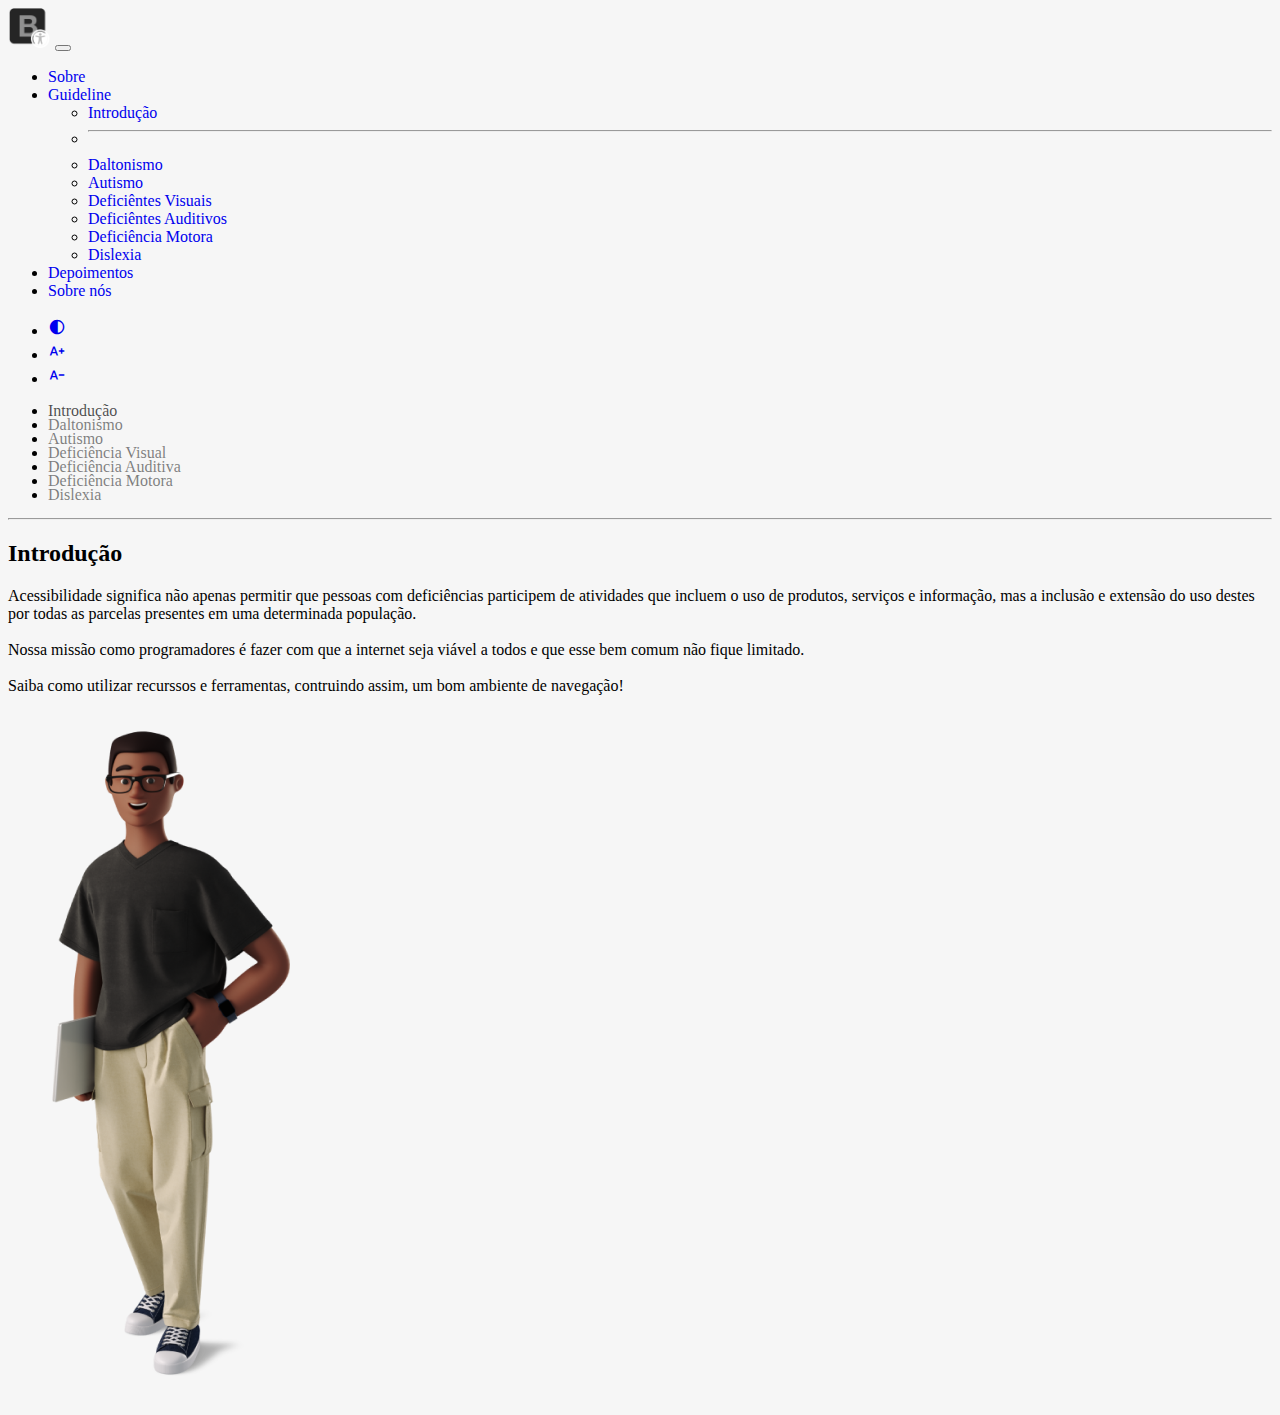
<file: introducao.html>
<!DOCTYPE html>
<html lang="pt-br">

<head>
    <meta charset="UTF-8">
    <meta http-equiv="X-UA-Compatible" content="IE=edge">
    <meta name="viewport" content="width=device-width, initial-scale=1.0">
    <!-- Bootstrap CSS-->
    <link href="https://cdn.jsdelivr.net/npm/bootstrap@5.1.3/dist/css/bootstrap.min.css" rel="stylesheet"
        integrity="sha384-1BmE4kWBq78iYhFldvKuhfTAU6auU8tT94WrHftjDbrCEXSU1oBoqyl2QvZ6jIW3" crossorigin="anonymous">
    <!-- Bootstrap JS-->
    <script src="https://cdn.jsdelivr.net/npm/bootstrap@5.2.2/dist/js/bootstrap.bundle.min.js"
        integrity="sha384-OERcA2EqjJCMA+/3y+gxIOqMEjwtxJY7qPCqsdltbNJuaOe923+mo//f6V8Qbsw3" crossorigin="anonymous"
        defer></script>
    <!-- Links dos botões de acessibilidade  -->
    <link rel="stylesheet"
        href="https://fonts.googleapis.com/css2?family=Material+Symbols+Outlined:opsz,wght,FILL,GRAD@20..48,100..700,0..1,-50..200" />
    <!-- Links CSS  -->
    <link rel="stylesheet" href="style.css">
    <!-- Link cdn font-awesome  -->
    <link rel="stylesheet" href="https://cdnjs.cloudflare.com/ajax/libs/font-awesome/6.1.1/css/all.min.css"
        integrity="sha512-KfkfwYDsLkIlwQp6LFnl8zNdLGxu9YAA1QvwINks4PhcElQSvqcyVLLD9aMhXd13uQjoXtEKNosOWaZqXgel0g=="
        crossorigin="anonymous" referrerpolicy="no-referrer" />
    <title>BootsHack - 4devs | Introdução</title>
</head>

<body class="body">
    <!-- nav bar -->
    <nav class="navbar navbar-expand-lg navbar-dark bg-dark" aria-label="Navegação">
        <div class="container-fluid">
            <a class="navbar-brand" href="#">
                <img height="40px" src="./image/logobh.png" alt="Logo BootsHack">
            </a>
            <button class="navbar-toggler" type="button" data-bs-toggle="collapse" data-bs-target="#navbarPrincipal"
                aria-controls="navbarPrincipal" aria-expanded="false" aria-label="Exibir navegação">
                <span class="navbar-toggler-icon"></span>
            </button>

            <div class="collapse navbar-collapse" id="navbarPrincipal">
                <ul class="navbar-nav ms-4 me-auto">
                    <li class="nav-item">
                        <a class="nav-link dyn-font " aria-current="page" href="./index.html">Sobre</a>
                    </li>
                    <li class="nav-item dropdown">
                        <a class="nav-link dropdown-toggle dyn-font active " href="./introducao.html" role="button"
                            data-bs-toggle="dropdown" aria-expanded="false">Guideline</a>
                        <ul class="dropdown-menu">
                            <li><a class="dropdown-item dyn-font" href="/introducao.html">Introdução</a></li>
                            <li><hr class="dropdown-divider"></li>
                            <li><a class="dropdown-item dyn-font" href="./daltonismo.html">Daltonismo</a></li>
                            <li><a class="dropdown-item dyn-font" href="./autismo.html">Autismo</a></li>
                            <li><a class="dropdown-item dyn-font" href="./defvisuais.html">Deficiêntes Visuais</a></li>
                            <li><a class="dropdown-item dyn-font" href="./defauditivos.html">Deficiêntes Auditivos</a></li>
                            <li><a class="dropdown-item dyn-font" href="./defmotora.html">Deficiência Motora</a></li>
                            <li><a class="dropdown-item dyn-font" href="./dislexia.html">Dislexia</a></li>
                        </ul>
                        </a>
                    <li class="nav-item">
                        <a class="nav-link dyn-font" href="./depoimentos.html">Depoimentos</a>
                    </li>
                    <li class="nav-item">
                        <a class="nav-link dyn-font" href="./sobrenos.html">Sobre nós</a>
                    </li>
                </ul>
                <ul class="navbar-nav ms-auto me-4">
                    <li class="nav-item">
                        <a class="nav-link" href="#">
                            <span class="nav-icons material-symbols-outlined dyn-font " accesskey="3" onclick="window.toggleContrast()" onkeydown="window.toggleContrast()">
                                contrast
                            </span>
                        </a>
                    </li>
                    <li class="nav-item">
                        <a class="nav-link" href="#">
                            <span class="nav-icons material-symbols-outlined dyn-font " onclick="increaseFont()">
                                text_increase
                            </span>
                        </a>
                    </li>
                    <li class="nav-item">
                        <a class="nav-link" href="#">
                            <span class="nav-icons material-symbols-outlined dyn-font " onclick="decreaseFont()">
                                text_decrease
                            </span>
                        </a>
                    </li>
                </ul>

            </div>
        </div>
    </nav>
    <!-- fim nav bar -->

    <!-- side bar  -->
    <div class="container-fluid">
        <div class="row flex-nowrap">
            <div class="col-auto col-md-3 col-xl-2 px-sm-2 px-0 bg-light border border-right">
                <div class="d-flex flex-column align-items-center align-items-sm-start px-3 pt-2 min-vh-100">
                    <ul class="nav sidebar-nav flex-column mb-sm-auto mb-0 align-items-center align-items-sm-start navbar-dark"
                        id="menu">
                        <li class="nav-item">
                            <a href="./introducao.html" class="nav-link active align-middle px-0">
                                <span class="ms-1 dyn-font">Introdução</span>
                            </a>
                        </li>
                        <li class="nav-item">
                            <a href="./daltonismo.html" class="nav-link align-middle px-0">
                                <span class="ms-1 dyn-font">Daltonismo</span>
                            </a>
                        </li>
                        <li class="nav-item">
                            <a href="./autismo.html" class="nav-link px-0 align-middle">
                                <span class="ms-1 dyn-font">Autismo</span>
                            </a>
                        </li>
                        <li class="nav-item">
                            <a href="./defvisuais.html" class="nav-link px-0 align-middle">
                                <span class="ms-1 dyn-font">Deficiência Visual</span></a>
                        </li>
                        <li class="nav-item">
                            <a href="./defauditivos.html" class="nav-link px-0 align-middle ">
                                <span class="ms-1 dyn-font">Deficiência Auditiva</span></a>
                        </li>
                        <li class="nav-item">
                            <a href="./defmotora.html" class="nav-link px-0 align-middle">
                                <span class="ms-1 dyn-font">Deficiência Motora</span>
                            </a>
                        </li>
                        <li class="nav-item">
                            <a href="./dislexia.html" class="nav-link px-0 align-middle">
                                <span class="ms-1 dyn-font">Dislexia</span> </a>
                        </li>
                    </ul>
                    <hr>
                </div>
            </div>
            <!-- fim side bar  -->

            <!-- conteúdo introdução  -->
            <div class="col py-3">
                <div class="row">
                    <div class="col-md-6 px-3">
                        <h2 class="mb-3 dyn-font">Introdução</h2>
                        <p class="dyn-font">Acessibilidade significa não apenas permitir que pessoas com deficiências participem de
                            atividades que incluem o uso de produtos, serviços e informação, mas a inclusão e extensão
                            do
                            uso destes por todas as parcelas presentes em uma determinada população.
                            <br><br>
                            Nossa missão como programadores é fazer com que a internet seja viável a todos e que esse
                            bem comum não fique limitado.
                            <br><br>
                            Saiba como utilizar recurssos e ferramentas, contruindo assim, um bom ambiente de navegação!
                        </p>
                    </div>
                    <div class="col-md-6 d-flex justify-content-end">
                        <img class="h-75 " src="./image/Man2.png" alt="Pessoa meramente ilustrativa">
                    </div>
                </div>
            </div>
            <!-- fim conteúdo introdução  -->
        </div>
    </div>

    <!-- Leitor Libras -->
    <div vw class="enabled">
        <div vw-access-button class="active"></div>
        <div vw-plugin-wrapper>
            <div class="vw-plugin-top-wrapper"></div>
        </div>
    </div>
    <script src="https://vlibras.gov.br/app/vlibras-plugin.js"></script>
    <script>
        new window.VLibras.Widget('https://vlibras.gov.br/app');
    </script>
    <!-- Fim Leitor Libras -->

    <script src="https://cdn.jsdelivr.net/npm/@popperjs/core@2.10.2/dist/umd/popper.min.js"
    integrity="sha384-7+zCNj/IqJ95wo16oMtfsKbZ9ccEh31eOz1HGyDuCQ6wgnyJNSYdrPa03rtR1zdB" crossorigin="anonymous">
    </script>
<script src="https://cdn.jsdelivr.net/npm/bootstrap@5.1.3/dist/js/bootstrap.min.js"
    integrity="sha384-QJHtvGhmr9XOIpI6YVutG+2QOK9T+ZnN4kzFN1RtK3zEFEIsxhlmWl5/YESvpZ13" crossorigin="anonymous">
    </script>
<script src="https://cdn.jsdelivr.net/npm/bootstrap@5.1.3/dist/js/bootstrap.bundle.min.js"
    integrity="sha384-ka7Sk0Gln4gmtz2MlQnikT1wXgYsOg+OMhuP+IlRH9sENBO0LRn5q+8nbTov4+1p" crossorigin="anonymous">
    </script>
<script src="https://cdnjs.cloudflare.com/ajax/libs/jquery/3.6.0/jquery.min.js"></script>
<script src="/javascript.js"></script>

</body>

</html>
</file>
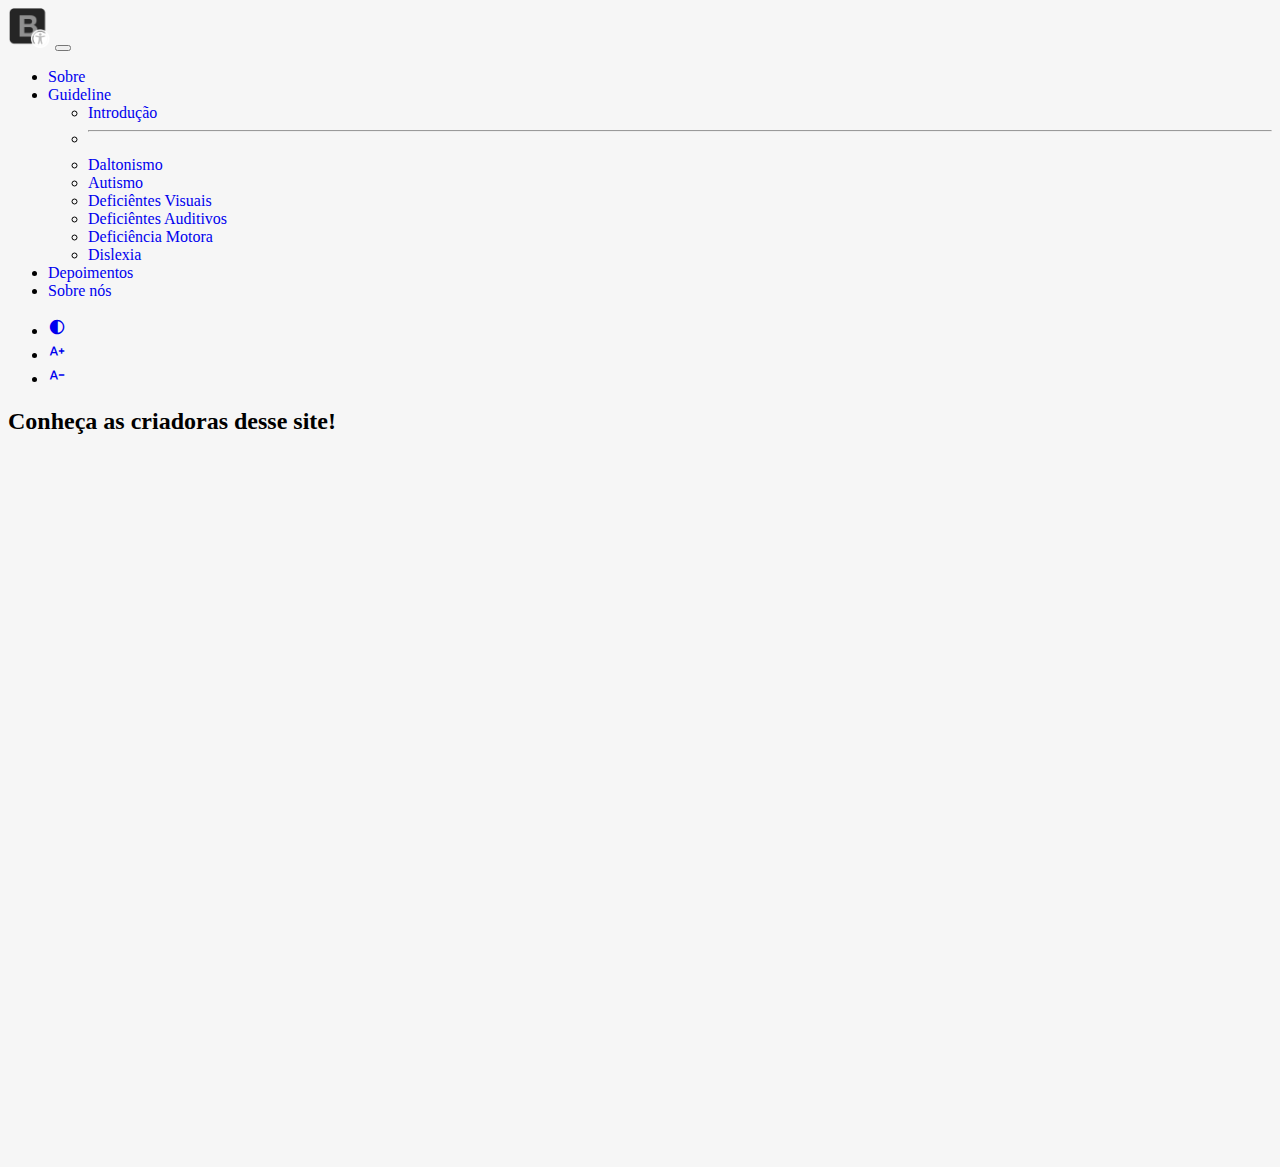
<file: sobrenos.html>
<!DOCTYPE html>
<html lang="pt-br">

<head>
    <meta charset="UTF-8">
    <meta http-equiv="X-UA-Compatible" content="IE=edge">
    <meta name="viewport" content="width=device-width, initial-scale=1.0">
    <!-- Bootstrap CSS-->
    <link href="https://cdn.jsdelivr.net/npm/bootstrap@5.1.3/dist/css/bootstrap.min.css" rel="stylesheet"
        integrity="sha384-1BmE4kWBq78iYhFldvKuhfTAU6auU8tT94WrHftjDbrCEXSU1oBoqyl2QvZ6jIW3" crossorigin="anonymous">
    <!-- Bootstrap JS-->
    <script src="https://cdn.jsdelivr.net/npm/bootstrap@5.2.2/dist/js/bootstrap.bundle.min.js"
        integrity="sha384-OERcA2EqjJCMA+/3y+gxIOqMEjwtxJY7qPCqsdltbNJuaOe923+mo//f6V8Qbsw3" crossorigin="anonymous"
        defer></script>
    <!-- Links dos botões de acessibilidade  -->
    <link rel="stylesheet"
        href="https://fonts.googleapis.com/css2?family=Material+Symbols+Outlined:opsz,wght,FILL,GRAD@20..48,100..700,0..1,-50..200" />
    <!-- Links CSS  -->
    <link rel="stylesheet" href="style.css">
    <!-- Link cdn font-awesome  -->
    <link rel="stylesheet" href="https://cdnjs.cloudflare.com/ajax/libs/font-awesome/6.1.1/css/all.min.css"
        integrity="sha512-KfkfwYDsLkIlwQp6LFnl8zNdLGxu9YAA1QvwINks4PhcElQSvqcyVLLD9aMhXd13uQjoXtEKNosOWaZqXgel0g=="
        crossorigin="anonymous" referrerpolicy="no-referrer" />
    <title>BootsHack - 4devs | Deficiência Visual </title>
</head>

<body class="body">
    <!-- nav bar -->
    <nav class="navbar navbar-expand-lg navbar-dark bg-dark" aria-label="Navegação">
        <div class="container-fluid">
            <a class="navbar-brand" href="#">
                <img height="40px" src="./image/logobh.png" alt="Logo BootsHack">
            </a>
            <button class="navbar-toggler" type="button" data-bs-toggle="collapse" data-bs-target="#navbarPrincipal"
                aria-controls="navbarPrincipal" aria-expanded="false" aria-label="Exibir navegação">
                <span class="navbar-toggler-icon"></span>
            </button>

            <div class="collapse navbar-collapse" id="navbarPrincipal">
                <ul class="navbar-nav ms-4 me-auto">
                    <li class="nav-item">
                        <a class="nav-link dyn-font" aria-current="page" href="./index.html">Sobre</a>
                    </li>
                    <li class="nav-item dropdown">
                        <a class="nav-link dropdown-toggle dyn-font" href="./introducao.html" role="button"
                            data-bs-toggle="dropdown" aria-expanded="false">Guideline</a>
                        <ul class="dropdown-menu">
                            <li><a class="dropdown-item dyn-font" href="/introducao.html">Introdução</a></li>
                            <li><hr class="dropdown-divider"></li>
                            <li><a class="dropdown-item dyn-font" href="./daltonismo.html">Daltonismo</a></li>
                            <li><a class="dropdown-item dyn-font" href="./autismo.html">Autismo</a></li>
                            <li><a class="dropdown-item dyn-font" href="./defvisuais.html">Deficiêntes Visuais</a></li>
                            <li><a class="dropdown-item dyn-font" href="./defauditivos.html">Deficiêntes Auditivos</a></li>
                            <li><a class="dropdown-item dyn-font" href="./defmotora.html">Deficiência Motora</a></li>
                            <li><a class="dropdown-item dyn-font" href="./dislexia.html">Dislexia</a></li>
                        </ul>
                        </a>
                    <li class="nav-item">
                        <a class="nav-link dyn-font" href="./depoimentos.html">Depoimentos</a>
                    </li>
                    <li class="nav-item">
                        <a class="nav-link dyn-font active" href="./sobrenos.html">Sobre nós</a>
                    </li>
                </ul>
                <ul class="navbar-nav ms-auto me-4">
                    <li class="nav-item">
                        <a class="nav-link" href="#">
                            <span class="nav-icons material-symbols-outlined dyn-font" accesskey="3" onclick="window.toggleContrast()" onkeydown="window.toggleContrast()">
                                contrast
                            </span>
                        </a>
                    </li>
                    <li class="nav-item">
                        <a class="nav-link" href="#">
                            <span class="nav-icons material-symbols-outlined dyn-font" onclick="increaseFont()">
                                text_increase
                            </span>
                        </a>
                    </li>
                    <li class="nav-item">
                        <a class="nav-link" href="#">
                            <span class="nav-icons material-symbols-outlined dyn-font" onclick="decreaseFont()">
                                text_decrease
                            </span>
                        </a>
                    </li>
                </ul>

            </div>
        </div>
    </nav>
    <!-- fim nav bar -->

    <!-- conteúdo sobre nos  -->
    <div class="container text-center">
        <div class="col conteudo-sobre-nos p-3">
            <h2 class="my-5 dyn-font">Conheça as criadoras desse site!</h2>
            <div class="embed-responsive embed-responsive-21by9">
                <iframe class="embed-responsive-item" width="100%" height="700"
                    src="https://www.youtube.com/embed/_jMt3JGWnLI" title="YouTube video player" frameborder="0"
                    allow="accelerometer; autoplay; clipboard-write; encrypted-media; gyroscope; picture-in-picture"
                    allowfullscreen></iframe>
            </div>

        </div>
    </div>
    <!-- fim conteúdo sobre nos  -->

    <!-- Leitor Libras -->
    <div vw class="enabled">
        <div vw-access-button class="active"></div>
        <div vw-plugin-wrapper>
            <div class="vw-plugin-top-wrapper"></div>
        </div>
    </div>
    <script src="https://vlibras.gov.br/app/vlibras-plugin.js"></script>
    <script>
        new window.VLibras.Widget('https://vlibras.gov.br/app');
    </script>
    <!-- Fim Leitor Libras -->
        
    <script src="https://cdn.jsdelivr.net/npm/@popperjs/core@2.10.2/dist/umd/popper.min.js"
    integrity="sha384-7+zCNj/IqJ95wo16oMtfsKbZ9ccEh31eOz1HGyDuCQ6wgnyJNSYdrPa03rtR1zdB" crossorigin="anonymous">
    </script>
<script src="https://cdn.jsdelivr.net/npm/bootstrap@5.1.3/dist/js/bootstrap.min.js"
    integrity="sha384-QJHtvGhmr9XOIpI6YVutG+2QOK9T+ZnN4kzFN1RtK3zEFEIsxhlmWl5/YESvpZ13" crossorigin="anonymous">
    </script>
<script src="https://cdn.jsdelivr.net/npm/bootstrap@5.1.3/dist/js/bootstrap.bundle.min.js"
    integrity="sha384-ka7Sk0Gln4gmtz2MlQnikT1wXgYsOg+OMhuP+IlRH9sENBO0LRn5q+8nbTov4+1p" crossorigin="anonymous">
    </script>
<script src="https://cdnjs.cloudflare.com/ajax/libs/jquery/3.6.0/jquery.min.js"></script>
<script src="/javascript.js"></script>

</body>

</html>
</file>
<file: style.css>
@import url('https://fonts.googleapis.com/css2?family=Josefin+Sans&family=Secular+One&family=Ubuntu:wght@500&display=swap');
;

@import url("https://cdn.jsdelivr.net/npm/bootstrap-icons@1.9.1/font/bootstrap-icons.css");

@import url("https://cdnjs.cloudflare.com/ajax/libs/font-awesome/6.1.1/css/all.min.css");

* {
    margin: 0;
    padding: 0;
    box-sizing: border-box;
  }
  
  a {
    text-decoration: none;
  }
  
  


/* CORES EM ALTO CONTRASTE */
.contrast,
.contrast nav,
.contrast div,
.contrast li,
.contrast ol,
.contrast header,
.contrast footer,
.contrast section,
.contrast main,
.contrast aside,
.contrast article {
  background: #000 !important;
  color: #fff !important;
}


.contrast section {
  border: 1px solid #fff;
}

.contrast {
  padding: 1rem;
}

.contrast h1,
.contrast h2,
.contrast h3,
.contrast h4,
.contrast h5,
.contrast h6,
.contrast p,
.contrast label,
.contrast strong,
.contrast em,
.contrast cite,
.contrast q,
.contrast a,
.contrast i,
.contrast b,
.contrast u,
.contrast span {
  color: #fff !important;
}

vw-text-active {
  color: #f2f2f2 !important;
}

.vw-text:hover {
  color: #9b9b9b !important;
}

.body {
    background-color: rgba(246, 246, 246, 1);
}

.sidebar-nav .nav-item {
    line-height: 14px;
}

.sidebar-nav .nav-item a, 
.sidebar-nav .nav-item a:visited {
    color: rgba(0, 0, 0, 0.5);
    text-decoration: none;
    line-height: 14px;
}

.sidebar-nav .nav-item .active {
    color: rgba(0, 0, 0, 0.7);
    font-weight: 500;
}

/*--------------   nav bar   --------------   */
.nav-icons {
    font-size: 18px;
    line-height: inherit;
}

/* --------------   sobre  --------------  */
.slogan {
    max-width: 350px;
}

.texto-introducao {
    font-size: 25px
}

.img-2 {
    max-width: 300px;
}

/*--------------  daltonismo  -------------- */
.daltonismo {
    font-size: 18px;
}

/*--------------  autismo  -------------- */
.autismo {
    font-size: 18px;
}
</file>
